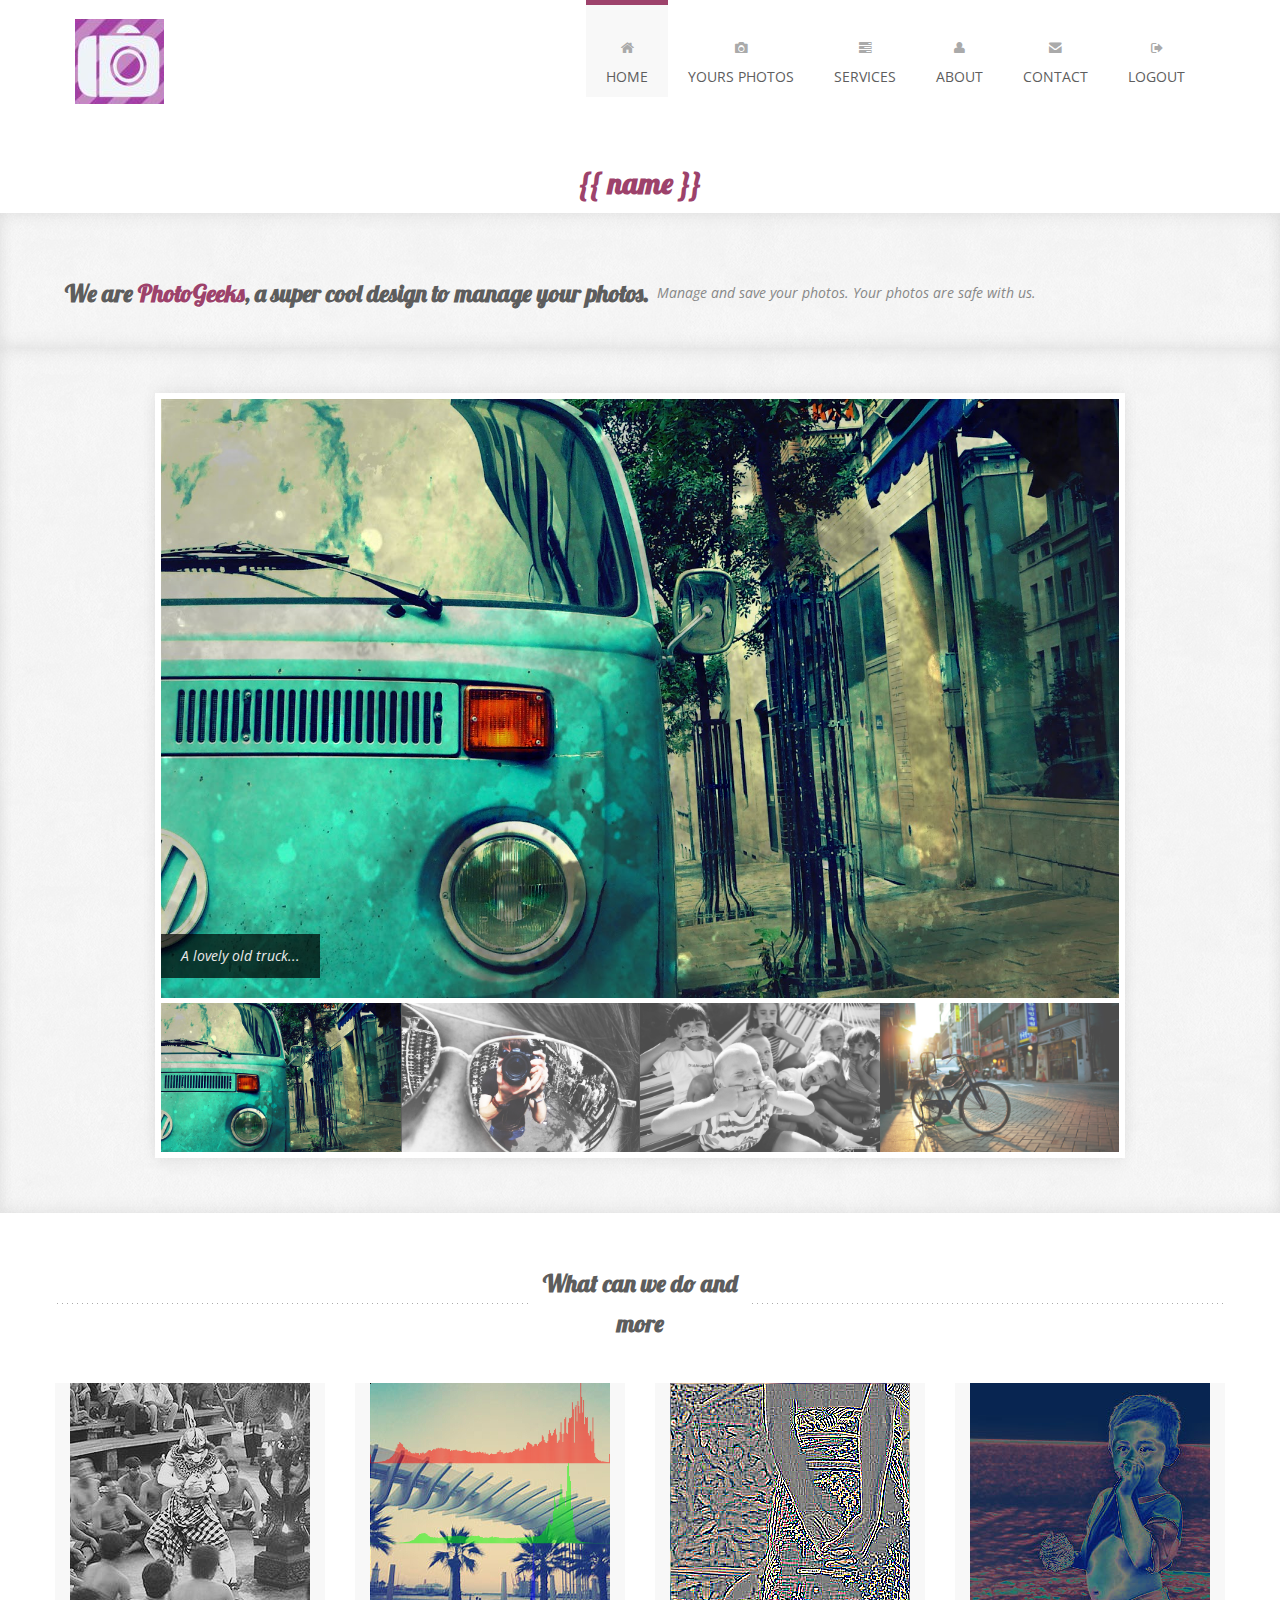
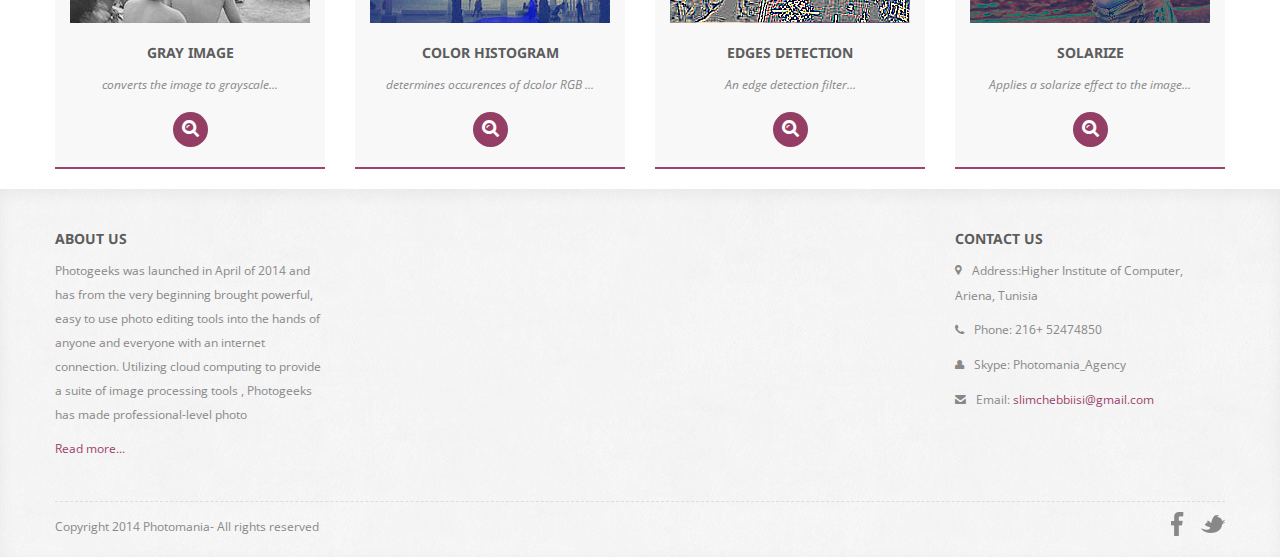
<file: YourAlbum/index.html>
<!DOCTYPE html>
<html lang="en">

    <head>

        <meta charset="utf-8">
        <title>PhotoGeeks</title>
        <meta name="viewport" content="width=device-width, initial-scale=1.0">
        <meta name="description" content="">
        <meta name="author" content="">

        <!-- CSS -->
        <link rel="stylesheet" href="http://fonts.googleapis.com/css?family=Open+Sans:400italic,400">
        <link rel="stylesheet" href="http://fonts.googleapis.com/css?family=Droid+Sans">
        <link rel="stylesheet" href="http://fonts.googleapis.com/css?family=Lobster">
        <link rel="stylesheet" href="assets/bootstrap/css/bootstrap.min.css">
        <link rel="stylesheet" href="assets/prettyPhoto/css/prettyPhoto.css">
        <link rel="stylesheet" href="assets/css/flexslider.css">
        <link rel="stylesheet" href="assets/css/font-awesome.css">
        <link rel="stylesheet" href="assets/css/style.css">

        <!-- HTML5 shim, for IE6-8 support of HTML5 elements -->
        <!--[if lt IE 9]>
            <script src="http://html5shim.googlecode.com/svn/trunk/html5.js"></script>
        <![endif]-->

        <!-- Favicon and touch icons -->
        <link rel="shortcut icon" href="assets/ico/favicon.ico">
        <link rel="apple-touch-icon-precomposed" sizes="144x144" href="assets/ico/apple-touch-icon-144-precomposed.png">
        <link rel="apple-touch-icon-precomposed" sizes="114x114" href="assets/ico/apple-touch-icon-114-precomposed.png">
        <link rel="apple-touch-icon-precomposed" sizes="72x72" href="assets/ico/apple-touch-icon-72-precomposed.png">
        <link rel="apple-touch-icon-precomposed" href="assets/ico/apple-touch-icon-57-precomposed.png">

    </head>

    <body>

        <!-- Header -->
        <div class="container">
            <div class="header row">
                <div class="span12">
                    <div class="navbar">
                        <div class="navbar-inner">
                            <a class="btn btn-navbar" data-toggle="collapse" data-target=".nav-collapse">
                                <span class="icon-bar"></span>
                                <span class="icon-bar"></span>
                                <span class="icon-bar"></span>
                            </a>

                            <h1>
                                <a class="brand" href="index.html">PhotoGeeks - a super cool design to manage your photos...</a>
                            </h1>
                            <div class="nav-collapse collapse">
                                <ul class="nav pull-right">
                                    <li class="current-page">
                                        <a href="index"><i class="icon-home"></i><br />Home</a>
                                    </li>
                                    <li>
                                        <a href="portfolio"><i class="icon-camera"></i><br />Yours Photos</a>
                                    </li>

                                    <li>
                                        <a href="services"><i class="icon-tasks"></i><br />Services</a>
                                    </li>
                                    <li>
                                        <a href="about"><i class="icon-user"></i><br />About</a>
                                    </li>
                                    <li>
                                        <a href="contact"><i class="icon-envelope-alt"></i><br />Contact</a>
                                    </li>
                                     <li>
                                        <a href="logout"><i class="icon-signout"></i><br />Logout</a>
                                    </li>
                                </ul>
                            </div>
                        </div>
                    </div>
                </div>
            </div>
        </div>


         <!-- Site Description -->

         <div class="presentation container">
            <h2> <span class="violet">{{ name }}</span></h2>

        </div>


         <div class="page-title">

               <div class="presentation container">
            <h2>We are <span class="violet">PhotoGeeks</span>, a super cool design to manage your photos.</h2>
            <p>Manage and save your photos. Your photos are safe with us.</p>
        </div>

        </div>



        <!-- Slider -->
        <div class="slider">
            <div class="container">
                <div class="row">
                    <div class="span10 offset1">
                        <div class="flexslider">
                            <ul class="slides">
                                <li data-thumb="gallery/img/slide/1.jpg">
                                    <img src="gallery/img/slide/1.jpg">
                                    <p class="flex-caption"> A lovely old truck...</p>
                                </li>
                                <li data-thumb="gallery/img/slide/2.jpg">
                                    <img src="gallery/img/slide/2.jpg">
                                    <p class="flex-caption">Digital camera is one of the best thing human ever invented. Recorded frames will remind you about good days you ever had...</p>
                                </li>
                                <li data-thumb="gallery/img/slide/3.jpg">
                                    <img src="gallery/img/slide/3.jpg">
                                    <p class="flex-caption"> Too many innocent smiles in on photo...</p>
                                </li>
                                <li data-thumb="gallery/img/slide/4.jpg">
                                    <img src="gallery/img/slide/4.jpg">
                                    <p class="flex-caption"> A bike in Honk kong...</p>
                                </li>
                            </ul>
                        </div>
                    </div>
                </div>
            </div>
        </div>




        <!-- Latest Work -->
        <div class="portfolio container">
            <div class="portfolio-title">
                <h3>What can we do and more</h3>
            </div>
            <div class="row">
                <div class="work span3">
                    <img src="gallery/img/indexexemple/canvas.png" alt="gray">
                    <h4>Gray Image</h4>
                    <p> converts the image to grayscale...</p>
                    <div class="icon-awesome">
                        <a href="gallery/img/indexexemple/canvas.png" rel="prettyPhoto"><i class="icon-search"></i></a>

                    </div>
                </div>
                <div class="work span3">
                    <img src="gallery/img/indexexemple/histograme.png" alt="histograme">
                    <h4>Color Histogram</h4>
                    <p>determines  occurences of dcolor RGB ...</p>
                    <div class="icon-awesome">
                        <a href="gallery/img/indexexemple/histograme.png"rel="prettyPhoto"><i class="icon-search"></i></a>

                    </div>
                </div>
                <div class="work span3">
                    <img src="gallery/img/indexexemple/edges.png" alt="edges">
                    <h4>Edges Detection</h4>
                    <p>An edge detection filter...</p>
                    <div class="icon-awesome">
                        <a href="gallery/img/indexexemple/edges.png" rel="prettyPhoto"><i class="icon-search"></i></a>

                    </div>
                </div>
                <div class="work span3">
                   <img src="gallery/img/indexexemple/soloraze.png" alt="Solarize">
                    <h4>Solarize</h4>
                    <p>Applies a solarize effect to the image...</p>
                    <div class="icon-awesome">
                        <a href="gallery/img/indexexemple/soloraze.png"  rel="prettyPhoto"><i class="icon-search"></i></a>

                    </div>
                </div>
            </div>
        </div><br>



        <!-- Footer -->
        <footer>
            <div class="container">
                <div class="row">
                    <div class="widget span3">
                        <h4>About Us</h4>
                        <p> Photogeeks was launched in April of 2014 and has from the very beginning brought powerful,
easy to use photo editing tools into the hands of anyone and everyone with an internet connection. Utilizing cloud computing to
provide a suite of image processing tools , Photogeeks has made professional-level photo </p>
                        <p><a href="about">Read more...</a></p>
                    </div>
                    <div class="widget span3">

                    </div>
                    <div class="widget span3">

                    </div>
                    <div class="widget span3">
                        <h4>Contact Us</h4>
                        <p><i class="icon-map-marker"></i> Address:Higher Institute of Computer, Ariena, Tunisia</p>
                        <p><i class="icon-phone"></i> Phone: 216+ 52474850</p>
                        <p><i class="icon-user"></i> Skype: Photomania_Agency</p>
                        <p><i class="icon-envelope-alt"></i> Email: <a href="#">slimchebbiisi@gmail.com</a></p>
                    </div>
                </div>
                <div class="footer-border"></div>
                <div class="row">
                    <div class="copyright span4">
                        <p>Copyright 2014 Photomania- All rights reserved</p>
                    </div>
                    <div class="social span8">
                        <a class="facebook" href=""></a>

                        <a class="twitter" href=""></a>

                    </div>
                </div>
            </div>
        </footer>

        <!-- Javascript -->
        <script src="assets/js/jquery-1.8.2.min.js"></script>
        <script src="assets/bootstrap/js/bootstrap.min.js"></script>
        <script src="assets/js/jquery.flexslider.js"></script>
        <script src="assets/js/jquery.tweet.js"></script>
        <script src="assets/js/jflickrfeed.js"></script>
        <script src="http://maps.google.com/maps/api/js?sensor=true"></script>
        <script src="assets/js/jquery.ui.map.min.js"></script>
        <script src="assets/js/jquery.quicksand.js"></script>
        <script src="assets/prettyPhoto/js/jquery.prettyPhoto.js"></script>
        <script src="assets/js/scripts.js"></script>

    </body>

</html>
</file>
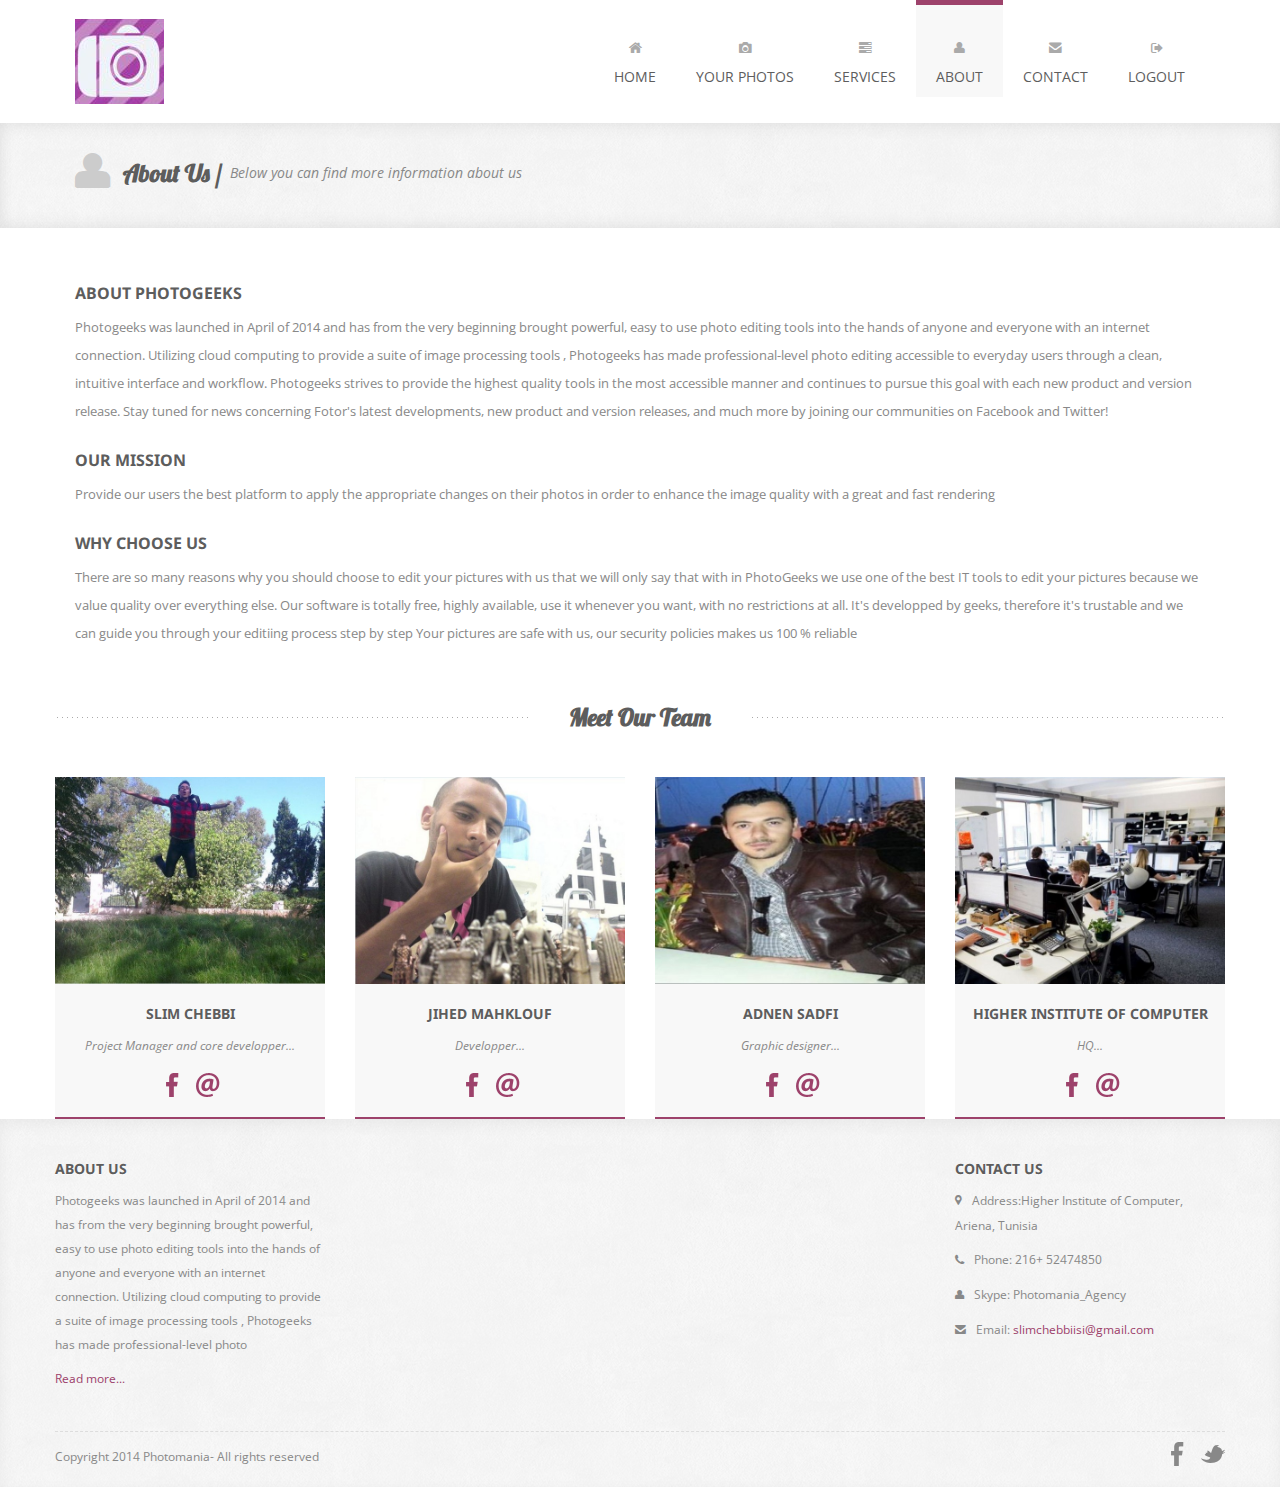
<file: YourAlbum/about.html>
<!DOCTYPE html>
<html lang="en">

    <head>

        <meta charset="utf-8">
        <title>PhotoGeeks</title>
        <meta name="viewport" content="width=device-width, initial-scale=1.0">
        <meta name="description" content="">
        <meta name="author" content="">

        <!-- CSS -->
        <link rel="stylesheet" href="http://fonts.googleapis.com/css?family=Open+Sans:400italic,400">
        <link rel="stylesheet" href="http://fonts.googleapis.com/css?family=Droid+Sans">
        <link rel="stylesheet" href="http://fonts.googleapis.com/css?family=Lobster">
        <link rel="stylesheet" href="assets/bootstrap/css/bootstrap.min.css">
        <link rel="stylesheet" href="assets/prettyPhoto/css/prettyPhoto.css">
        <link rel="stylesheet" href="assets/css/flexslider.css">
        <link rel="stylesheet" href="assets/css/font-awesome.css">
        <link rel="stylesheet" href="assets/css/style.css">

        <!-- HTML5 shim, for IE6-8 support of HTML5 elements -->
        <!--[if lt IE 9]>
            <script src="http://html5shim.googlecode.com/svn/trunk/html5.js"></script>
        <![endif]-->

        <!-- Favicon and touch icons -->
        <link rel="shortcut icon" href="assets/ico/favicon.ico">
        <link rel="apple-touch-icon-precomposed" sizes="144x144" href="assets/ico/apple-touch-icon-144-precomposed.png">
        <link rel="apple-touch-icon-precomposed" sizes="114x114" href="assets/ico/apple-touch-icon-114-precomposed.png">
        <link rel="apple-touch-icon-precomposed" sizes="72x72" href="assets/ico/apple-touch-icon-72-precomposed.png">
        <link rel="apple-touch-icon-precomposed" href="assets/ico/apple-touch-icon-57-precomposed.png">

    </head>

    <body>

        <!-- Header -->
        <div class="container">
            <div class="header row">
                <div class="span12">
                    <div class="navbar">
                        <div class="navbar-inner">
                            <a class="btn btn-navbar" data-toggle="collapse" data-target=".nav-collapse">
                                <span class="icon-bar"></span>
                                <span class="icon-bar"></span>
                                <span class="icon-bar"></span>
                            </a>
                            <h1>
                                <a class="brand" href="index.html">PhotoGeeks - a super cool design ...</a>
                            </h1>
                            <div class="nav-collapse collapse">
                                <ul class="nav pull-right">
                                    <li>
                                        <a href="index"><i class="icon-home"></i><br />Home</a>
                                    </li>
                                    <li>
                                        <a href="portfolio"><i class="icon-camera"></i><br />Your Photos</a>
                                    </li>

                                    <li>
                                        <a href="services"><i class="icon-tasks"></i><br />Services</a>
                                    </li>
                                    <li class="current-page">
                                        <a href="about"><i class="icon-user"></i><br />About</a>
                                    </li>
                                    <li>
                                        <a href="contact"><i class="icon-envelope-alt"></i><br />Contact</a>
                                    </li>
                                    <li>
                                        <a href="logout"><i class="icon-signout"></i><br />Logout</a>
                                    </li>
                                </ul>
                            </div>
                        </div>
                    </div>
                </div>
            </div>
        </div>

        <!-- Page Title -->
        <div class="page-title">
            <div class="container">
                <div class="row">
                    <div class="span12">
                        <i class="icon-user page-title-icon"></i>
                        <h2>About Us /</h2>
                        <p>Below you can find more information about us</p>
                    </div>
                </div>
            </div>
        </div>

        <!-- About Us Text -->
        <div class="about-us container">
            <div class="row">
                <div class="about-us-text span12">
                    <h4>About Photogeeks</h4>
                    <p>Photogeeks was launched in April of 2014 and has from the very beginning brought powerful,
easy to use photo editing tools into the hands of anyone and everyone with an internet connection. Utilizing cloud computing to
provide a suite of image processing tools , Photogeeks has made professional-level photo editing accessible to everyday users through a clean,
 intuitive interface and workflow. Photogeeks strives to provide the highest quality tools in the most accessible manner and continues to pursue
 this goal with each new product and version release. Stay tuned for news concerning Fotor's latest
developments, new product and version releases, and much more by joining our communities on Facebook and Twitter!</p>
                    <h4>Our Mission</h4>
                    <p>Provide our users the best platform to
apply the appropriate changes on their photos in order
to enhance the image quality with a great and fast rendering</p>
                    <h4>Why Choose Us</h4>
                    <p>There are so many reasons why you should choose to edit your pictures with us
that we will only say that
with in PhotoGeeks we use one of the best IT tools to edit your pictures
because we value quality over everything else.
Our software is totally free, highly available, use it whenever you want,
with no restrictions at all. It's developped by geeks, therefore it's
trustable and we can guide you through your editiing process step by step
Your pictures are safe with us, our security policies makes us 100 % reliable</p>
                </div>
            </div>
        </div>

       <!-- Meet Our Team -->
        <div class="team container">
            <div class="team-title">
                <h3>Meet Our Team</h3>
            </div>
            <div class="row">
                <div class="team-text span3">
                    <img src="assets/img/team/1.jpg" alt="">
                    <h4>Slim Chebbi</h4>
                    <p>Project Manager and core developper...</p>
                    <div class="social-links">
                        <a class="facebook" href="https://www.facebook.com/chebbi.D.Luffy?fref=ts"></a>

                        <a class="email" href="#"></a>
                    </div>
                </div>
                <div class="team-text span3">
                    <img src="assets/img/team/2.jpg" alt="">
                    <h4>Jihed Mahklouf</h4>
                    <p>Developper...</p>
                    <div class="social-links">
                        <a class="facebook" href=""></a>

                        <a class="email" href="#"></a>
                    </div>
                </div>
                <div class="team-text span3">
                    <img src="assets/img/team/3.jpg" alt="">
                    <h4>Adnen Sadfi</h4>
                    <p>Graphic designer...</p>
                    <div class="social-links">
                        <a class="facebook" href=""></a>

                        <a class="email" href=""></a>
                    </div>
                </div>
                <div class="team-text span3">
                    <img src="assets/img/team/4.jpg" alt="">
                    <h4>Higher Institute of Computer</h4>
                    <p>HQ...</p>
                    <div class="social-links">
                        <a class="facebook" href=""></a>

                        <a class="email" href=""></a>
                    </div>
                </div>
            </div>
        </div>


        <!-- Footer -->
        <footer>
            <div class="container">
                <div class="row">
                    <div class="widget span3">
                        <h4>About Us</h4>
                       <p> Photogeeks was launched in April of 2014 and has from the very beginning brought powerful,
easy to use photo editing tools into the hands of anyone and everyone with an internet connection. Utilizing cloud computing to
provide a suite of image processing tools , Photogeeks has made professional-level photo </p>

                        <p><a href="about">Read more...</a></p>
                    </div>
                    <div class="widget span3">

                    </div>
                    <div class="widget span3">

                    </div>
                    <div class="widget span3">
                        <h4>Contact Us</h4>
                        <p><i class="icon-map-marker"></i> Address:Higher Institute of Computer, Ariena, Tunisia</p>
                        <p><i class="icon-phone"></i> Phone: 216+ 52474850</p>
                        <p><i class="icon-user"></i> Skype: Photomania_Agency</p>
                        <p><i class="icon-envelope-alt"></i> Email: <a href="#">slimchebbiisi@gmail.com</a></p>
                    </div>
                </div>
                <div class="footer-border"></div>
                <div class="row">
                    <div class="copyright span4">
                        <p>Copyright 2014 Photomania- All rights reserved</p>
                    </div>
                    <div class="social span8">
                        <a class="facebook" href=""></a>

                        <a class="twitter" href=""></a>

                    </div>
                </div>
            </div>
        </footer>

        <!-- Javascript -->
        <script src="assets/js/jquery-1.8.2.min.js"></script>
        <script src="assets/bootstrap/js/bootstrap.min.js"></script>
        <script src="assets/js/jquery.flexslider.js"></script>
        <script src="assets/js/jquery.tweet.js"></script>
        <script src="assets/js/jflickrfeed.js"></script>
        <script src="http://maps.google.com/maps/api/js?sensor=true"></script>
        <script src="assets/js/jquery.ui.map.min.js"></script>
        <script src="assets/js/jquery.quicksand.js"></script>
        <script src="assets/prettyPhoto/js/jquery.prettyPhoto.js"></script>
        <script src="assets/js/scripts.js"></script>

    </body>

</html>
</file>
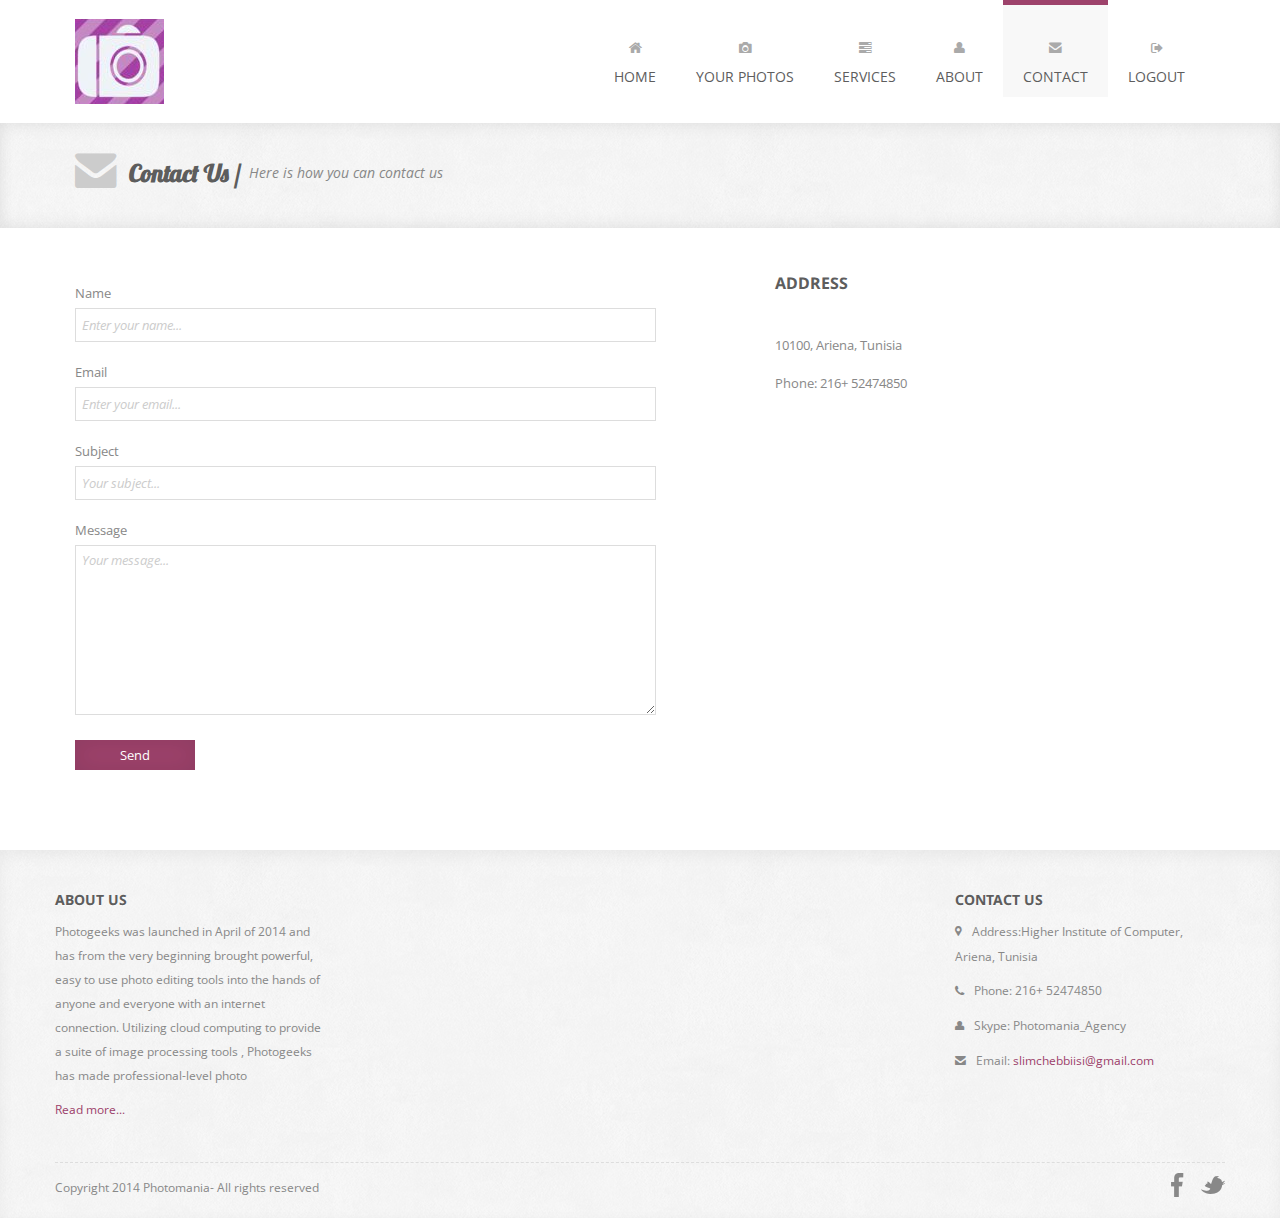
<file: YourAlbum/contact.html>
<!DOCTYPE html>
<html lang="en">

    <head>

        <meta charset="utf-8">
        <title>PhotoGeeks</title>
        <meta name="viewport" content="width=device-width, initial-scale=1.0">
        <meta name="description" content="">
        <meta name="author" content="">

        <!-- CSS -->
        <link rel="stylesheet" href="http://fonts.googleapis.com/css?family=Open+Sans:400italic,400">
        <link rel="stylesheet" href="http://fonts.googleapis.com/css?family=Droid+Sans">
        <link rel="stylesheet" href="http://fonts.googleapis.com/css?family=Lobster">
        <link rel="stylesheet" href="assets/bootstrap/css/bootstrap.min.css">
        <link rel="stylesheet" href="assets/prettyPhoto/css/prettyPhoto.css">
        <link rel="stylesheet" href="assets/css/flexslider.css">
        <link rel="stylesheet" href="assets/css/font-awesome.css">
        <link rel="stylesheet" href="assets/css/style.css">

        <!-- HTML5 shim, for IE6-8 support of HTML5 elements -->
        <!--[if lt IE 9]>
            <script src="http://html5shim.googlecode.com/svn/trunk/html5.js"></script>
        <![endif]-->

        <!-- Favicon and touch icons -->
        <link rel="shortcut icon" href="assets/ico/favicon.ico">
        <link rel="apple-touch-icon-precomposed" sizes="144x144" href="assets/ico/apple-touch-icon-144-precomposed.png">
        <link rel="apple-touch-icon-precomposed" sizes="114x114" href="assets/ico/apple-touch-icon-114-precomposed.png">
        <link rel="apple-touch-icon-precomposed" sizes="72x72" href="assets/ico/apple-touch-icon-72-precomposed.png">
        <link rel="apple-touch-icon-precomposed" href="assets/ico/apple-touch-icon-57-precomposed.png">

    </head>

    <body>

        <!-- Header -->
        <div class="container">
            <div class="header row">
                <div class="span12">
                    <div class="navbar">
                        <div class="navbar-inner">
                            <a class="btn btn-navbar" data-toggle="collapse" data-target=".nav-collapse">
                                <span class="icon-bar"></span>
                                <span class="icon-bar"></span>
                                <span class="icon-bar"></span>
                            </a>
                            <h1>
                                <a class="brand" href="index.html">PhotoGeeks - a super cool design ...</a>
                            </h1>
                            <div class="nav-collapse collapse">
                                <ul class="nav pull-right">
                                    <li>
                                        <a href="index"><i class="icon-home"></i><br />Home</a>
                                    </li>
                                    <li>
                                        <a href="portfolio"><i class="icon-camera"></i><br />Your Photos</a>
                                    </li>

                                    <li>
                                        <a href="services"><i class="icon-tasks"></i><br />Services</a>
                                    </li>
                                    <li>
                                        <a href="about"><i class="icon-user"></i><br />About</a>
                                    </li>
                                    <li class="current-page">
                                        <a href="contact"><i class="icon-envelope-alt"></i><br />Contact</a>
                                    </li>
                                    <li>
                                        <a href="logout"><i class="icon-signout"></i><br />Logout</a>
                                    </li>
                                </ul>
                            </div>
                        </div>
                    </div>
                </div>
            </div>
        </div>

        <!-- Page Title -->
        <div class="page-title">
            <div class="container">
                <div class="row">
                    <div class="span12">
                        <i class="icon-envelope-alt page-title-icon"></i>
                        <h2>Contact Us /</h2>
                        <p>Here is how you can contact us</p>
                    </div>
                </div>
            </div>
        </div>

        <!-- Contact Us -->
        <div class="contact-us container">
            <div class="row">
                <div class="contact-form span7">

                    <form method="post" action="assets/sendmail.php">
                        <label for="name" class="nameLabel">Name</label>
                          <input id="name" type="text" name="name" placeholder="Enter your name...">
                        <label for="email" class="emailLabel">Email</label>
                          <input id="email" type="text" name="email" placeholder="Enter your email...">
                        <label for="subject">Subject</label>
                          <input id="subject" type="text" name="subject" placeholder="Your subject...">
                        <label for="message" class="messageLabel">Message</label>
                          <textarea id="message" name="message" placeholder="Your message..."></textarea>
                        <button type="submit">Send</button>
                    </form>
                </div>
                <div class=" span5">

                    <h4>Address</h4>
                    <p><br> 10100, Ariena, Tunisia</p>
                    <p>Phone: 216+ 52474850 </p>
                </div>
            </div>
        </div>

         <!-- Footer -->
        <footer>
            <div class="container">
                <div class="row">
                    <div class="widget span3">
                        <h4>About Us</h4>
                        <p> Photogeeks was launched in April of 2014 and has from the very beginning brought powerful,
easy to use photo editing tools into the hands of anyone and everyone with an internet connection. Utilizing cloud computing to
provide a suite of image processing tools , Photogeeks has made professional-level photo </p>
                        <p><a href="about">Read more...</a></p>
                    </div>
                    <div class="widget span3">

                    </div>
                    <div class="widget span3">

                    </div>
                    <div class="widget span3">
                        <h4>Contact Us</h4>
                        <p><i class="icon-map-marker"></i> Address:Higher Institute of Computer, Ariena, Tunisia</p>
                        <p><i class="icon-phone"></i> Phone: 216+ 52474850</p>
                        <p><i class="icon-user"></i> Skype: Photomania_Agency</p>
                        <p><i class="icon-envelope-alt"></i> Email: <a href="#">slimchebbiisi@gmail.com</a></p>
                    </div>
                </div>
                <div class="footer-border"></div>
                <div class="row">
                    <div class="copyright span4">
                        <p>Copyright 2014 Photomania- All rights reserved</p>
                    </div>
                    <div class="social span8">
                        <a class="facebook" href=""></a>

                        <a class="twitter" href=""></a>

                    </div>
                </div>
            </div>
        </footer>

        <!-- Javascript -->
        <script src="assets/js/jquery-1.8.2.min.js"></script>
        <script src="assets/bootstrap/js/bootstrap.min.js"></script>
        <script src="assets/js/jquery.flexslider.js"></script>
        <script src="assets/js/jquery.tweet.js"></script>
        <script src="assets/js/jflickrfeed.js"></script>
        <script src="http://maps.google.com/maps/api/js?sensor=true"></script>
        <script src="assets/js/jquery.ui.map.min.js"></script>
        <script src="assets/js/jquery.quicksand.js"></script>
        <script src="assets/prettyPhoto/js/jquery.prettyPhoto.js"></script>
        <script src="assets/js/scripts.js"></script>

    </body>

</html>
</file>
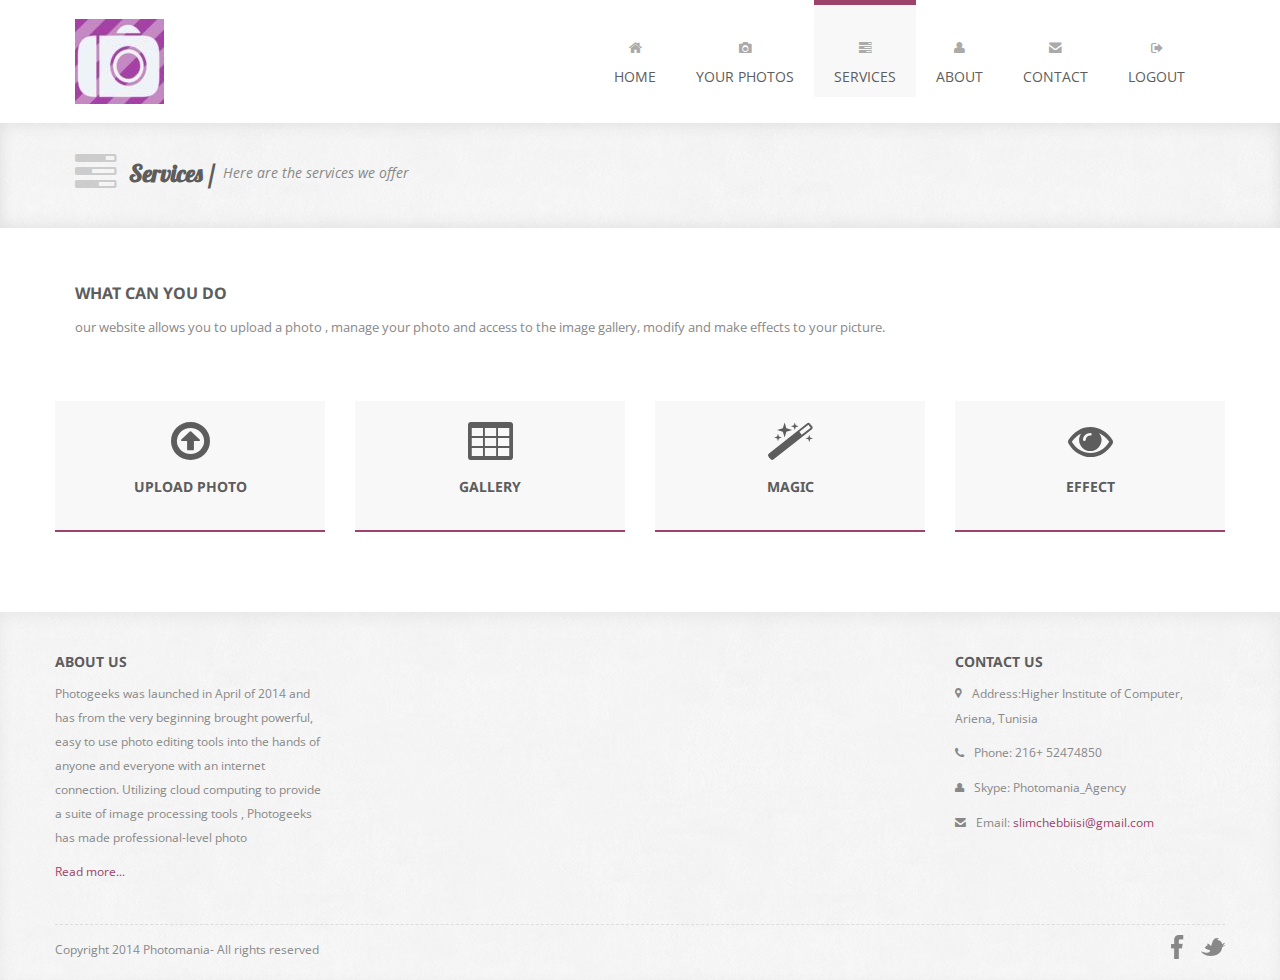
<file: YourAlbum/services.html>
<!DOCTYPE html>
<html lang="en">

    <head>

        <meta charset="utf-8">
        <title>PhotoGeeks</title>
        <meta name="viewport" content="width=device-width, initial-scale=1.0">
        <meta name="description" content="">
        <meta name="author" content="">

        <!-- CSS -->
        <link rel="stylesheet" href="http://fonts.googleapis.com/css?family=Open+Sans:400italic,400">
        <link rel="stylesheet" href="http://fonts.googleapis.com/css?family=Droid+Sans">
        <link rel="stylesheet" href="http://fonts.googleapis.com/css?family=Lobster">
        <link rel="stylesheet" href="assets/bootstrap/css/bootstrap.min.css">
        <link rel="stylesheet" href="assets/prettyPhoto/css/prettyPhoto.css">
        <link rel="stylesheet" href="assets/css/flexslider.css">
        <link rel="stylesheet" href="assets/css/font-awesome.css">
        <link rel="stylesheet" href="assets/css/style.css">

        <!-- HTML5 shim, for IE6-8 support of HTML5 elements -->
        <!--[if lt IE 9]>
            <script src="http://html5shim.googlecode.com/svn/trunk/html5.js"></script>
        <![endif]-->

        <!-- Favicon and touch icons -->
        <link rel="shortcut icon" href="assets/ico/favicon.ico">
        <link rel="apple-touch-icon-precomposed" sizes="144x144" href="assets/ico/apple-touch-icon-144-precomposed.png">
        <link rel="apple-touch-icon-precomposed" sizes="114x114" href="assets/ico/apple-touch-icon-114-precomposed.png">
        <link rel="apple-touch-icon-precomposed" sizes="72x72" href="assets/ico/apple-touch-icon-72-precomposed.png">
        <link rel="apple-touch-icon-precomposed" href="assets/ico/apple-touch-icon-57-precomposed.png">

    </head>

    <body>

        <!-- Header -->
        <div class="container">
            <div class="header row">
                <div class="span12">
                    <div class="navbar">
                        <div class="navbar-inner">
                            <a class="btn btn-navbar" data-toggle="collapse" data-target=".nav-collapse">
                                <span class="icon-bar"></span>
                                <span class="icon-bar"></span>
                                <span class="icon-bar"></span>
                            </a>
                            <h1>
                                <a class="brand" href="index.html">PhotoGeeks - a super cool design ...</a>
                            </h1>
                            <div class="nav-collapse collapse">
                                <ul class="nav pull-right">
                                    <li>
                                        <a href="index"><i class="icon-home"></i><br />Home</a>
                                    </li>
                                    <li>
                                        <a href="portfolio"><i class="icon-camera"></i><br />Your Photos</a>
                                    </li>

                                    <li class="current-page">
                                        <a href="services"><i class="icon-tasks"></i><br />Services</a>
                                    </li>
                                    <li>
                                        <a href="about"><i class="icon-user"></i><br />About</a>
                                    </li>
                                    <li>
                                        <a href="contact"><i class="icon-envelope-alt"></i><br />Contact</a>
                                    </li>
                                    <li>
                                        <a href="logout"><i class="icon-signout"></i><br />Logout</a>
                                    </li>
                                </ul>
                            </div>
                        </div>
                    </div>
                </div>
            </div>
        </div>

        <!-- Page Title -->
        <div class="page-title">
            <div class="container">
                <div class="row">
                    <div class="span12">
                        <i class="icon-tasks page-title-icon"></i>
                        <h2>Services /</h2>
                        <p>Here are the services we offer</p>
                    </div>
                </div>
            </div>
        </div>

        <!-- Services Full Width Text -->
        <div class="services-full-width container">
            <div class="row">
                <div class="services-full-width-text span12">
                    <h4>What can you do</h4>
                    <p> our website allows you to upload a photo , manage your photo  and access to the image gallery, modify and make effects to your picture.</p>
                </div>
            </div>
        </div>

        <!-- Services -->
        <div class="what-we-do container">
            <div class="row">
            <a href="upload">
                <div class="service span3">
                    <div class="icon-awesome">
                        <i class=" icon-upload "></i>
                    </div>
                    <h4>Upload Photo</h4>

                </div>
            </a>
            <a href="album">
                <div class="service span3">
                    <div class="icon-awesome">
                        <i class="icon-table"></i>
                    </div>
                    <h4>Gallery</h4>

                </div>
                </a>
                <a href="magic">
                <div class="service span3">
                    <div class="icon-awesome">
                        <i class="icon-magic"></i>
                    </div>
                    <h4>Magic</h4>

                </div>
                </a>
                <a href="effect">
                <div class="service span3">
                    <div class="icon-awesome">
                        <i class="icon-eye-open"></i>
                    </div>
                    <h4>Effect</h4>

                </div>
                </a>
            </div>
        </div>



        <br><br><br><br>

           <!-- Footer -->
        <footer>
            <div class="container">
                <div class="row">
                    <div class="widget span3">
                        <h4>About Us</h4>
                        <p> Photogeeks was launched in April of 2014 and has from the very beginning brought powerful,
easy to use photo editing tools into the hands of anyone and everyone with an internet connection. Utilizing cloud computing to
provide a suite of image processing tools , Photogeeks has made professional-level photo </p>
                        <p><a href="about">Read more...</a></p>
                    </div>
                    <div class="widget span3">

                    </div>
                    <div class="widget span3">

                    </div>
                    <div class="widget span3">
                        <h4>Contact Us</h4>
                        <p><i class="icon-map-marker"></i> Address:Higher Institute of Computer, Ariena, Tunisia</p>
                        <p><i class="icon-phone"></i> Phone: 216+ 52474850</p>
                        <p><i class="icon-user"></i> Skype: Photomania_Agency</p>
                        <p><i class="icon-envelope-alt"></i> Email: <a href="#">slimchebbiisi@gmail.com</a></p>
                    </div>
                </div>
                <div class="footer-border"></div>
                <div class="row">
                    <div class="copyright span4">
                        <p>Copyright 2014 Photomania- All rights reserved</p>
                    </div>
                    <div class="social span8">
                        <a class="facebook" href=""></a>

                        <a class="twitter" href=""></a>

                    </div>
                </div>
            </div>
        </footer>

        <!-- Javascript -->
        <script src="assets/js/jquery-1.8.2.min.js"></script>
        <script src="assets/bootstrap/js/bootstrap.min.js"></script>
        <script src="assets/js/jquery.flexslider.js"></script>
        <script src="assets/js/jquery.tweet.js"></script>
        <script src="assets/js/jflickrfeed.js"></script>
        <script src="http://maps.google.com/maps/api/js?sensor=true"></script>
        <script src="assets/js/jquery.ui.map.min.js"></script>
        <script src="assets/js/jquery.quicksand.js"></script>
        <script src="assets/prettyPhoto/js/jquery.prettyPhoto.js"></script>
        <script src="assets/js/scripts.js"></script>

    </body>

</html>
</file>
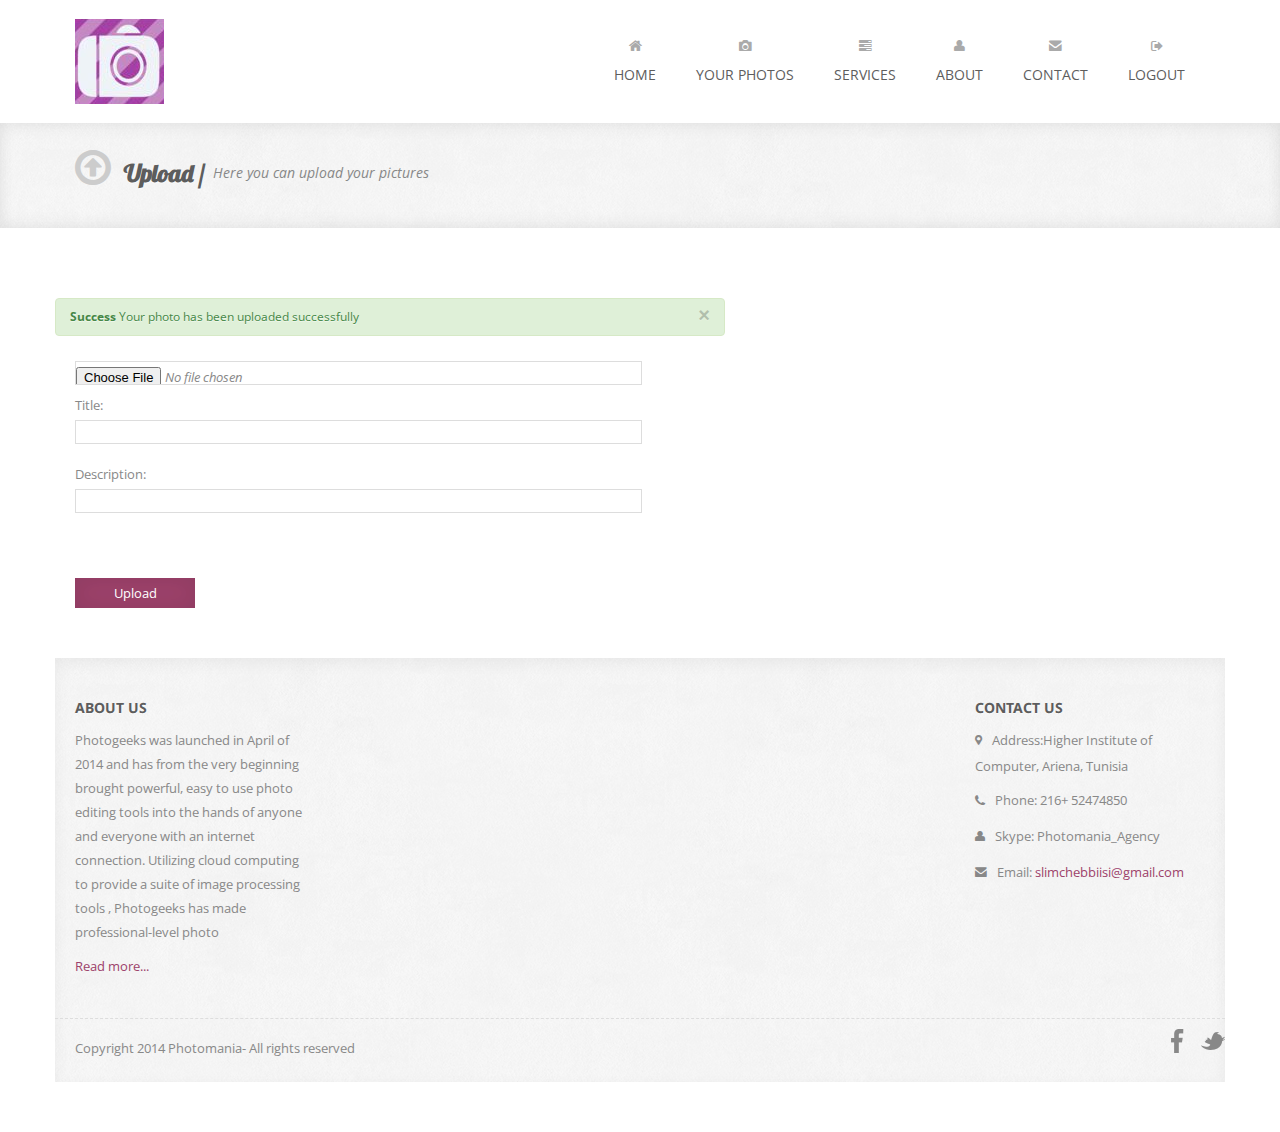
<file: YourAlbum/upload.html>
<head>

        <meta charset="utf-8">
        <title>PhotoGeeks</title>
        <meta name="viewport" content="width=device-width, initial-scale=1.0">
        <meta name="description" content="">
        <meta name="author" content="">

        <!-- CSS -->
        <link rel="stylesheet" href="http://fonts.googleapis.com/css?family=Open+Sans:400italic,400">
        <link rel="stylesheet" href="http://fonts.googleapis.com/css?family=Droid+Sans">
        <link rel="stylesheet" href="http://fonts.googleapis.com/css?family=Lobster">
        <link rel="stylesheet" href="assets/bootstrap/css/bootstrap.min.css">
        <link rel="stylesheet" href="assets/prettyPhoto/css/prettyPhoto.css">
        <link rel="stylesheet" href="assets/css/flexslider.css">
        <link rel="stylesheet" href="assets/css/font-awesome.css">
        <link rel="stylesheet" href="assets/css/style.css">

        <!-- HTML5 shim, for IE6-8 support of HTML5 elements -->
        <!--[if lt IE 9]>
            <script src="http://html5shim.googlecode.com/svn/trunk/html5.js"></script>
        <![endif]-->

        <!-- Favicon and touch icons -->
        <link rel="shortcut icon" href="assets/ico/favicon.ico">
        <link rel="apple-touch-icon-precomposed" sizes="144x144" href="assets/ico/apple-touch-icon-144-precomposed.png">
        <link rel="apple-touch-icon-precomposed" sizes="114x114" href="assets/ico/apple-touch-icon-114-precomposed.png">
        <link rel="apple-touch-icon-precomposed" sizes="72x72" href="assets/ico/apple-touch-icon-72-precomposed.png">
        <link rel="apple-touch-icon-precomposed" href="assets/ico/apple-touch-icon-57-precomposed.png">

    </head>

    <body>

        <!-- Header -->
        <div class="container">
            <div class="header row">
                <div class="span12">
                    <div class="navbar">
                        <div class="navbar-inner">
                            <a class="btn btn-navbar" data-toggle="collapse" data-target=".nav-collapse">
                                <span class="icon-bar"></span>
                                <span class="icon-bar"></span>
                                <span class="icon-bar"></span>
                            </a>
                            <h1>
                                <a class="brand" href="index">PhothoGeeks - a super cool design ...</a>
                            </h1>
                            <div class="nav-collapse collapse">
                                <ul class="nav pull-right">
                                    <li>
                                        <a href="index"><i class="icon-home"></i><br />Home</a>
                                    </li>
                                    <li >
                                        <a href="portfolio"><i class="icon-camera"></i><br />Your Photos</a>
                                    </li>

                                    <li>
                                        <a href="services"><i class="icon-tasks"></i><br />Services</a>
                                    </li>
                                    <li>
                                        <a href="about"><i class="icon-user"></i><br />About</a>
                                    </li>
                                    <li>
                                        <a href="contact"><i class="icon-envelope-alt"></i><br />Contact</a>
                                    </li>
                                    <li>
                                        <a href="logout"><i class="icon-signout"></i><br />Logout</a>
                                    </li>
                                </ul>
                            </div>
                        </div>
                    </div>
                </div>
            </div>
        </div>

        <!-- Page Title -->
        <div class="page-title">
            <div class="container">
                <div class="row">
                    <div class="span12">
                        <i class="icon-upload page-title-icon"></i>
                        <h2>Upload /</h2>
                        <p>Here you can upload your pictures</p>
                    </div>
                </div>
            </div>
        </div>

        <!-- Portfolio -->
        <div class="contact-us container">
            <div class="row">
                <div class="contact-form span7">

<br>
<br>


    <div class="alert alert-success">
    <button type="button" class="close" data-dismiss="alert">&times;</button>
    <strong>Success </strong> Your photo has been uploaded successfully
    </div>


<form action="{{upload_url}}" method="POST" enctype="multipart/form-data">

         <input type="file" name="file" id="files" ><br>

		<output id="list"></output>
		<label for="name">Title:</label>
    		<input type="text" name="text"><br>

    		<label for="name">Description:</label>
    		<input type="text" name="text2"><br>


    		<br>




        <br>
        <button type="submit" >Upload</button>









        </form>







<script type="text/javascript">
document.getElementById('files').addEventListener('change', handleFileSelect, false);

function handleFileSelect(evt) {
        var files = evt.target.files;
        var f = files[0];
        var reader = new FileReader();

          reader.onload = (function(theFile) {
                return function(e) {
                  document.getElementById('list').innerHTML = ['<br><img src="', e.target.result,'" title="', theFile.name, '" width="500" />'].join('');
                };
          })(f);

          reader.readAsDataURL(f);
}

</script>










 <br>


            </div>
        </div>

        <!-- Footer -->
        <footer>
            <div class="container">
                <div class="row">
                    <div class="widget span3">
                        <h4>About Us</h4>
                        <p> Photogeeks was launched in April of 2014 and has from the very beginning brought powerful,
easy to use photo editing tools into the hands of anyone and everyone with an internet connection. Utilizing cloud computing to
provide a suite of image processing tools , Photogeeks has made professional-level photo </p>
                        <p><a href="about">Read more...</a></p>
                    </div>
                    <div class="widget span3">

                    </div>
                    <div class="widget span3">

                    </div>
                    <div class="widget span3">
                        <h4>Contact Us</h4>
                        <p><i class="icon-map-marker"></i> Address:Higher Institute of Computer, Ariena, Tunisia</p>
                        <p><i class="icon-phone"></i> Phone: 216+ 52474850</p>
                        <p><i class="icon-user"></i> Skype: Photomania_Agency</p>
                        <p><i class="icon-envelope-alt"></i> Email: <a href="#">slimchebbiisi@gmail.com</a></p>
                    </div>
                </div>
                <div class="footer-border"></div>
                <div class="row">
                    <div class="copyright span4">
                        <p>Copyright 2014 Photomania- All rights reserved</p>
                    </div>
                    <div class="social span8">
                        <a class="facebook" href=""></a>

                        <a class="twitter" href=""></a>

                    </div>
                </div>
            </div>
        </footer>

        <!-- Javascript -->
        <script src="assets/js/jquery-1.8.2.min.js"></script>
        <script src="assets/bootstrap/js/bootstrap.min.js"></script>
        <script src="assets/js/jquery.flexslider.js"></script>
        <script src="assets/js/jquery.tweet.js"></script>
        <script src="assets/js/jflickrfeed.js"></script>
        <script src="http://maps.google.com/maps/api/js?sensor=true"></script>
        <script src="assets/prettyPhoto/js/jquery.prettyPhoto.js"></script>
        <script src="assets/js/scripts.js"></script>

    </body>

</html>
</file>
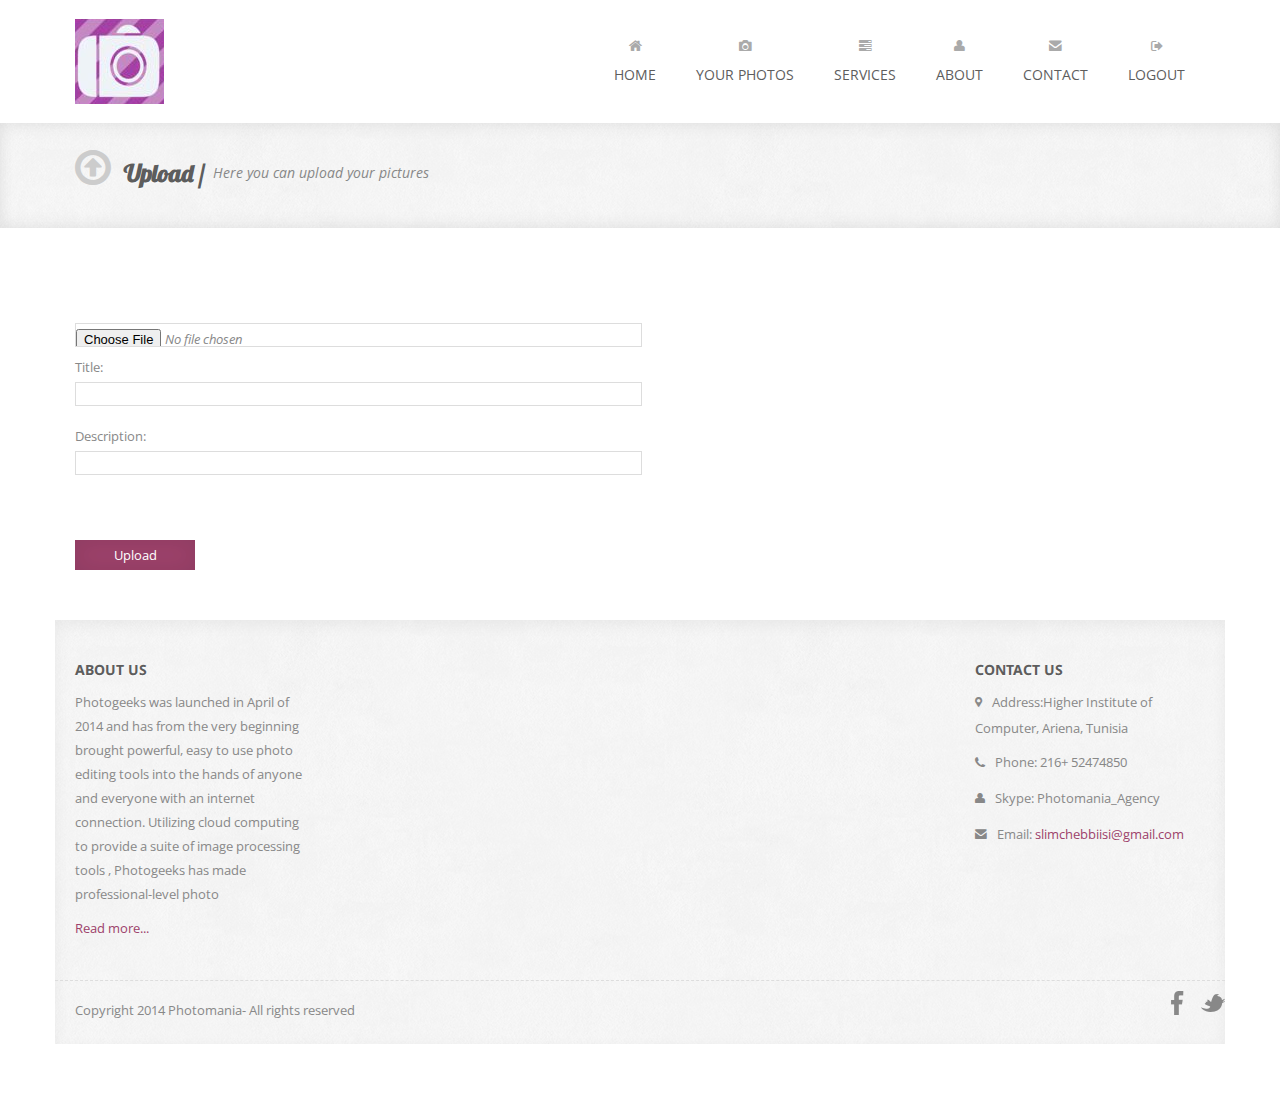
<file: YourAlbum/upload1.html>
<head>

        <meta charset="utf-8">
        <title>PhotoGeeks</title>
        <meta name="viewport" content="width=device-width, initial-scale=1.0">
        <meta name="description" content="">
        <meta name="author" content="">

        <!-- CSS -->
        <link rel="stylesheet" href="http://fonts.googleapis.com/css?family=Open+Sans:400italic,400">
        <link rel="stylesheet" href="http://fonts.googleapis.com/css?family=Droid+Sans">
        <link rel="stylesheet" href="http://fonts.googleapis.com/css?family=Lobster">
        <link rel="stylesheet" href="assets/bootstrap/css/bootstrap.min.css">
        <link rel="stylesheet" href="assets/prettyPhoto/css/prettyPhoto.css">
        <link rel="stylesheet" href="assets/css/flexslider.css">
        <link rel="stylesheet" href="assets/css/font-awesome.css">
        <link rel="stylesheet" href="assets/css/style.css">

        <!-- HTML5 shim, for IE6-8 support of HTML5 elements -->
        <!--[if lt IE 9]>
            <script src="http://html5shim.googlecode.com/svn/trunk/html5.js"></script>
        <![endif]-->

        <!-- Favicon and touch icons -->
        <link rel="shortcut icon" href="assets/ico/favicon.ico">
        <link rel="apple-touch-icon-precomposed" sizes="144x144" href="assets/ico/apple-touch-icon-144-precomposed.png">
        <link rel="apple-touch-icon-precomposed" sizes="114x114" href="assets/ico/apple-touch-icon-114-precomposed.png">
        <link rel="apple-touch-icon-precomposed" sizes="72x72" href="assets/ico/apple-touch-icon-72-precomposed.png">
        <link rel="apple-touch-icon-precomposed" href="assets/ico/apple-touch-icon-57-precomposed.png">

    </head>

    <body>

        <!-- Header -->
        <div class="container">
            <div class="header row">
                <div class="span12">
                    <div class="navbar">
                        <div class="navbar-inner">
                            <a class="btn btn-navbar" data-toggle="collapse" data-target=".nav-collapse">
                                <span class="icon-bar"></span>
                                <span class="icon-bar"></span>
                                <span class="icon-bar"></span>
                            </a>
                            <h1>
                                <a class="brand" href="index">PhothoGeeks - a super cool design ...</a>
                            </h1>
                            <div class="nav-collapse collapse">
                                <ul class="nav pull-right">
                                    <li>
                                        <a href="index"><i class="icon-home"></i><br />Home</a>
                                    </li>
                                    <li >
                                        <a href="portfolio"><i class="icon-camera"></i><br />Your Photos</a>
                                    </li>

                                    <li>
                                        <a href="services"><i class="icon-tasks"></i><br />Services</a>
                                    </li>
                                    <li>
                                        <a href="about"><i class="icon-user"></i><br />About</a>
                                    </li>
                                    <li>
                                        <a href="contact"><i class="icon-envelope-alt"></i><br />Contact</a>
                                    </li>
                                    <li>
                                        <a href="logout"><i class="icon-signout"></i><br />Logout</a>
                                    </li>
                                </ul>
                            </div>
                        </div>
                    </div>
                </div>
            </div>
        </div>

        <!-- Page Title -->
        <div class="page-title">
            <div class="container">
                <div class="row">
                    <div class="span12">
                        <i class="icon-upload page-title-icon"></i>
                        <h2>Upload /</h2>
                        <p>Here you can upload your pictures</p>
                    </div>
                </div>
            </div>
        </div>

        <!-- Portfolio -->
        <div class="contact-us container">
            <div class="row">
                <div class="contact-form span7">

<br>
<br>





<form action="{{upload_url}}" method="POST" enctype="multipart/form-data">

         <input type="file" name="file" id="files" ><br>

		<output id="list"></output>
		<label for="name">Title:</label>
    		<input type="text" name="text"><br>

    		<label for="name">Description:</label>
    		<input type="text" name="text2"><br>


    		<br>




        <br>
        <button type="submit" >Upload</button>









        </form>







<script type="text/javascript">
document.getElementById('files').addEventListener('change', handleFileSelect, false);

function handleFileSelect(evt) {
        var files = evt.target.files;
        var f = files[0];
        var reader = new FileReader();

          reader.onload = (function(theFile) {
                return function(e) {
                  document.getElementById('list').innerHTML = ['<br><img src="', e.target.result,'" title="', theFile.name, '" width="500" />'].join('');
                };
          })(f);

          reader.readAsDataURL(f);
}

</script>










 <br>


            </div>
        </div>

        <!-- Footer -->
        <footer>
            <div class="container">
                <div class="row">
                    <div class="widget span3">
                        <h4>About Us</h4>
                        <p> Photogeeks was launched in April of 2014 and has from the very beginning brought powerful,
easy to use photo editing tools into the hands of anyone and everyone with an internet connection. Utilizing cloud computing to
provide a suite of image processing tools , Photogeeks has made professional-level photo </p>
                        <p><a href="about">Read more...</a></p>
                    </div>
                    <div class="widget span3">

                    </div>
                    <div class="widget span3">

                    </div>
                    <div class="widget span3">
                        <h4>Contact Us</h4>
                        <p><i class="icon-map-marker"></i> Address:Higher Institute of Computer, Ariena, Tunisia</p>
                        <p><i class="icon-phone"></i> Phone: 216+ 52474850</p>
                        <p><i class="icon-user"></i> Skype: Photomania_Agency</p>
                        <p><i class="icon-envelope-alt"></i> Email: <a href="#">slimchebbiisi@gmail.com</a></p>
                    </div>
                </div>
                <div class="footer-border"></div>
                <div class="row">
                    <div class="copyright span4">
                        <p>Copyright 2014 Photomania- All rights reserved</p>
                    </div>
                    <div class="social span8">
                        <a class="facebook" href=""></a>

                        <a class="twitter" href=""></a>

                    </div>
                </div>
            </div>
        </footer>

        <!-- Javascript -->
        <script src="assets/js/jquery-1.8.2.min.js"></script>
        <script src="assets/bootstrap/js/bootstrap.min.js"></script>
        <script src="assets/js/jquery.flexslider.js"></script>
        <script src="assets/js/jquery.tweet.js"></script>
        <script src="assets/js/jflickrfeed.js"></script>
        <script src="http://maps.google.com/maps/api/js?sensor=true"></script>
        <script src="assets/prettyPhoto/js/jquery.prettyPhoto.js"></script>
        <script src="assets/js/scripts.js"></script>

    </body>

</html>
</file>
<file: YourAlbum/assets/prettyPhoto/css/prettyPhoto.css>
div.pp_default .pp_top,div.pp_default .pp_top .pp_middle,div.pp_default .pp_top .pp_left,div.pp_default .pp_top .pp_right,div.pp_default .pp_bottom,div.pp_default .pp_bottom .pp_left,div.pp_default .pp_bottom .pp_middle,div.pp_default .pp_bottom .pp_right{height:13px}
div.pp_default .pp_top .pp_left{background:url(../images/prettyPhoto/default/sprite.png) -78px -93px no-repeat}
div.pp_default .pp_top .pp_middle{background:url(../images/prettyPhoto/default/sprite_x.png) top left repeat-x}
div.pp_default .pp_top .pp_right{background:url(../images/prettyPhoto/default/sprite.png) -112px -93px no-repeat}
div.pp_default .pp_content .ppt{color:#f8f8f8}
div.pp_default .pp_content_container .pp_left{background:url(../images/prettyPhoto/default/sprite_y.png) -7px 0 repeat-y;padding-left:13px}
div.pp_default .pp_content_container .pp_right{background:url(../images/prettyPhoto/default/sprite_y.png) top right repeat-y;padding-right:13px}
div.pp_default .pp_next:hover{background:url(../images/prettyPhoto/default/sprite_next.png) center right no-repeat;cursor:pointer}
div.pp_default .pp_previous:hover{background:url(../images/prettyPhoto/default/sprite_prev.png) center left no-repeat;cursor:pointer}
div.pp_default .pp_expand{background:url(../images/prettyPhoto/default/sprite.png) 0 -29px no-repeat;cursor:pointer;width:28px;height:28px}
div.pp_default .pp_expand:hover{background:url(../images/prettyPhoto/default/sprite.png) 0 -56px no-repeat;cursor:pointer}
div.pp_default .pp_contract{background:url(../images/prettyPhoto/default/sprite.png) 0 -84px no-repeat;cursor:pointer;width:28px;height:28px}
div.pp_default .pp_contract:hover{background:url(../images/prettyPhoto/default/sprite.png) 0 -113px no-repeat;cursor:pointer}
div.pp_default .pp_close{width:30px;height:30px;background:url(../images/prettyPhoto/default/sprite.png) 2px 1px no-repeat;cursor:pointer}
div.pp_default .pp_gallery ul li a{background:url(../images/prettyPhoto/default/default_thumb.png) center center #f8f8f8;border:1px solid #aaa}
div.pp_default .pp_social{margin-top:7px}
div.pp_default .pp_gallery a.pp_arrow_previous,div.pp_default .pp_gallery a.pp_arrow_next{position:static;left:auto}
div.pp_default .pp_nav .pp_play,div.pp_default .pp_nav .pp_pause{background:url(../images/prettyPhoto/default/sprite.png) -51px 1px no-repeat;height:30px;width:30px}
div.pp_default .pp_nav .pp_pause{background-position:-51px -29px}
div.pp_default a.pp_arrow_previous,div.pp_default a.pp_arrow_next{background:url(../images/prettyPhoto/default/sprite.png) -31px -3px no-repeat;height:20px;width:20px;margin:4px 0 0}
div.pp_default a.pp_arrow_next{left:52px;background-position:-82px -3px}
div.pp_default .pp_content_container .pp_details{margin-top:5px}
div.pp_default .pp_nav{clear:none;height:30px;width:110px;position:relative}
div.pp_default .pp_nav .currentTextHolder{font-family:Georgia;font-style:italic;color:#999;font-size:11px;left:75px;line-height:25px;position:absolute;top:2px;margin:0;padding:0 0 0 10px}
div.pp_default .pp_close:hover,div.pp_default .pp_nav .pp_play:hover,div.pp_default .pp_nav .pp_pause:hover,div.pp_default .pp_arrow_next:hover,div.pp_default .pp_arrow_previous:hover{opacity:0.7}
div.pp_default .pp_description{font-size:11px;font-weight:700;line-height:14px;margin:5px 50px 5px 0}
div.pp_default .pp_bottom .pp_left{background:url(../images/prettyPhoto/default/sprite.png) -78px -127px no-repeat}
div.pp_default .pp_bottom .pp_middle{background:url(../images/prettyPhoto/default/sprite_x.png) bottom left repeat-x}
div.pp_default .pp_bottom .pp_right{background:url(../images/prettyPhoto/default/sprite.png) -112px -127px no-repeat}
div.pp_default .pp_loaderIcon{background:url(../images/prettyPhoto/default/loader.gif) center center no-repeat}
div.light_rounded .pp_top .pp_left{background:url(../images/prettyPhoto/light_rounded/sprite.png) -88px -53px no-repeat}
div.light_rounded .pp_top .pp_right{background:url(../images/prettyPhoto/light_rounded/sprite.png) -110px -53px no-repeat}
div.light_rounded .pp_next:hover{background:url(../images/prettyPhoto/light_rounded/btnNext.png) center right no-repeat;cursor:pointer}
div.light_rounded .pp_previous:hover{background:url(../images/prettyPhoto/light_rounded/btnPrevious.png) center left no-repeat;cursor:pointer}
div.light_rounded .pp_expand{background:url(../images/prettyPhoto/light_rounded/sprite.png) -31px -26px no-repeat;cursor:pointer}
div.light_rounded .pp_expand:hover{background:url(../images/prettyPhoto/light_rounded/sprite.png) -31px -47px no-repeat;cursor:pointer}
div.light_rounded .pp_contract{background:url(../images/prettyPhoto/light_rounded/sprite.png) 0 -26px no-repeat;cursor:pointer}
div.light_rounded .pp_contract:hover{background:url(../images/prettyPhoto/light_rounded/sprite.png) 0 -47px no-repeat;cursor:pointer}
div.light_rounded .pp_close{width:75px;height:22px;background:url(../images/prettyPhoto/light_rounded/sprite.png) -1px -1px no-repeat;cursor:pointer}
div.light_rounded .pp_nav .pp_play{background:url(../images/prettyPhoto/light_rounded/sprite.png) -1px -100px no-repeat;height:15px;width:14px}
div.light_rounded .pp_nav .pp_pause{background:url(../images/prettyPhoto/light_rounded/sprite.png) -24px -100px no-repeat;height:15px;width:14px}
div.light_rounded .pp_arrow_previous{background:url(../images/prettyPhoto/light_rounded/sprite.png) 0 -71px no-repeat}
div.light_rounded .pp_arrow_next{background:url(../images/prettyPhoto/light_rounded/sprite.png) -22px -71px no-repeat}
div.light_rounded .pp_bottom .pp_left{background:url(../images/prettyPhoto/light_rounded/sprite.png) -88px -80px no-repeat}
div.light_rounded .pp_bottom .pp_right{background:url(../images/prettyPhoto/light_rounded/sprite.png) -110px -80px no-repeat}
div.dark_rounded .pp_top .pp_left{background:url(../images/prettyPhoto/dark_rounded/sprite.png) -88px -53px no-repeat}
div.dark_rounded .pp_top .pp_right{background:url(../images/prettyPhoto/dark_rounded/sprite.png) -110px -53px no-repeat}
div.dark_rounded .pp_content_container .pp_left{background:url(../images/prettyPhoto/dark_rounded/contentPattern.png) top left repeat-y}
div.dark_rounded .pp_content_container .pp_right{background:url(../images/prettyPhoto/dark_rounded/contentPattern.png) top right repeat-y}
div.dark_rounded .pp_next:hover{background:url(../images/prettyPhoto/dark_rounded/btnNext.png) center right no-repeat;cursor:pointer}
div.dark_rounded .pp_previous:hover{background:url(../images/prettyPhoto/dark_rounded/btnPrevious.png) center left no-repeat;cursor:pointer}
div.dark_rounded .pp_expand{background:url(../images/prettyPhoto/dark_rounded/sprite.png) -31px -26px no-repeat;cursor:pointer}
div.dark_rounded .pp_expand:hover{background:url(../images/prettyPhoto/dark_rounded/sprite.png) -31px -47px no-repeat;cursor:pointer}
div.dark_rounded .pp_contract{background:url(../images/prettyPhoto/dark_rounded/sprite.png) 0 -26px no-repeat;cursor:pointer}
div.dark_rounded .pp_contract:hover{background:url(../images/prettyPhoto/dark_rounded/sprite.png) 0 -47px no-repeat;cursor:pointer}
div.dark_rounded .pp_close{width:75px;height:22px;background:url(../images/prettyPhoto/dark_rounded/sprite.png) -1px -1px no-repeat;cursor:pointer}
div.dark_rounded .pp_description{margin-right:85px;color:#fff}
div.dark_rounded .pp_nav .pp_play{background:url(../images/prettyPhoto/dark_rounded/sprite.png) -1px -100px no-repeat;height:15px;width:14px}
div.dark_rounded .pp_nav .pp_pause{background:url(../images/prettyPhoto/dark_rounded/sprite.png) -24px -100px no-repeat;height:15px;width:14px}
div.dark_rounded .pp_arrow_previous{background:url(../images/prettyPhoto/dark_rounded/sprite.png) 0 -71px no-repeat}
div.dark_rounded .pp_arrow_next{background:url(../images/prettyPhoto/dark_rounded/sprite.png) -22px -71px no-repeat}
div.dark_rounded .pp_bottom .pp_left{background:url(../images/prettyPhoto/dark_rounded/sprite.png) -88px -80px no-repeat}
div.dark_rounded .pp_bottom .pp_right{background:url(../images/prettyPhoto/dark_rounded/sprite.png) -110px -80px no-repeat}
div.dark_rounded .pp_loaderIcon{background:url(../images/prettyPhoto/dark_rounded/loader.gif) center center no-repeat}
div.dark_square .pp_left,div.dark_square .pp_middle,div.dark_square .pp_right,div.dark_square .pp_content{background:#000}
div.dark_square .pp_description{color:#fff;margin:0 85px 0 0}
div.dark_square .pp_loaderIcon{background:url(../images/prettyPhoto/dark_square/loader.gif) center center no-repeat}
div.dark_square .pp_expand{background:url(../images/prettyPhoto/dark_square/sprite.png) -31px -26px no-repeat;cursor:pointer}
div.dark_square .pp_expand:hover{background:url(../images/prettyPhoto/dark_square/sprite.png) -31px -47px no-repeat;cursor:pointer}
div.dark_square .pp_contract{background:url(../images/prettyPhoto/dark_square/sprite.png) 0 -26px no-repeat;cursor:pointer}
div.dark_square .pp_contract:hover{background:url(../images/prettyPhoto/dark_square/sprite.png) 0 -47px no-repeat;cursor:pointer}
div.dark_square .pp_close{width:75px;height:22px;background:url(../images/prettyPhoto/dark_square/sprite.png) -1px -1px no-repeat;cursor:pointer}
div.dark_square .pp_nav{clear:none}
div.dark_square .pp_nav .pp_play{background:url(../images/prettyPhoto/dark_square/sprite.png) -1px -100px no-repeat;height:15px;width:14px}
div.dark_square .pp_nav .pp_pause{background:url(../images/prettyPhoto/dark_square/sprite.png) -24px -100px no-repeat;height:15px;width:14px}
div.dark_square .pp_arrow_previous{background:url(../images/prettyPhoto/dark_square/sprite.png) 0 -71px no-repeat}
div.dark_square .pp_arrow_next{background:url(../images/prettyPhoto/dark_square/sprite.png) -22px -71px no-repeat}
div.dark_square .pp_next:hover{background:url(../images/prettyPhoto/dark_square/btnNext.png) center right no-repeat;cursor:pointer}
div.dark_square .pp_previous:hover{background:url(../images/prettyPhoto/dark_square/btnPrevious.png) center left no-repeat;cursor:pointer}
div.light_square .pp_expand{background:url(../images/prettyPhoto/light_square/sprite.png) -31px -26px no-repeat;cursor:pointer}
div.light_square .pp_expand:hover{background:url(../images/prettyPhoto/light_square/sprite.png) -31px -47px no-repeat;cursor:pointer}
div.light_square .pp_contract{background:url(../images/prettyPhoto/light_square/sprite.png) 0 -26px no-repeat;cursor:pointer}
div.light_square .pp_contract:hover{background:url(../images/prettyPhoto/light_square/sprite.png) 0 -47px no-repeat;cursor:pointer}
div.light_square .pp_close{width:75px;height:22px;background:url(../images/prettyPhoto/light_square/sprite.png) -1px -1px no-repeat;cursor:pointer}
div.light_square .pp_nav .pp_play{background:url(../images/prettyPhoto/light_square/sprite.png) -1px -100px no-repeat;height:15px;width:14px}
div.light_square .pp_nav .pp_pause{background:url(../images/prettyPhoto/light_square/sprite.png) -24px -100px no-repeat;height:15px;width:14px}
div.light_square .pp_arrow_previous{background:url(../images/prettyPhoto/light_square/sprite.png) 0 -71px no-repeat}
div.light_square .pp_arrow_next{background:url(../images/prettyPhoto/light_square/sprite.png) -22px -71px no-repeat}
div.light_square .pp_next:hover{background:url(../images/prettyPhoto/light_square/btnNext.png) center right no-repeat;cursor:pointer}
div.light_square .pp_previous:hover{background:url(../images/prettyPhoto/light_square/btnPrevious.png) center left no-repeat;cursor:pointer}
div.facebook .pp_top .pp_left{background:url(../images/prettyPhoto/facebook/sprite.png) -88px -53px no-repeat}
div.facebook .pp_top .pp_middle{background:url(../images/prettyPhoto/facebook/contentPatternTop.png) top left repeat-x}
div.facebook .pp_top .pp_right{background:url(../images/prettyPhoto/facebook/sprite.png) -110px -53px no-repeat}
div.facebook .pp_content_container .pp_left{background:url(../images/prettyPhoto/facebook/contentPatternLeft.png) top left repeat-y}
div.facebook .pp_content_container .pp_right{background:url(../images/prettyPhoto/facebook/contentPatternRight.png) top right repeat-y}
div.facebook .pp_expand{background:url(../images/prettyPhoto/facebook/sprite.png) -31px -26px no-repeat;cursor:pointer}
div.facebook .pp_expand:hover{background:url(../images/prettyPhoto/facebook/sprite.png) -31px -47px no-repeat;cursor:pointer}
div.facebook .pp_contract{background:url(../images/prettyPhoto/facebook/sprite.png) 0 -26px no-repeat;cursor:pointer}
div.facebook .pp_contract:hover{background:url(../images/prettyPhoto/facebook/sprite.png) 0 -47px no-repeat;cursor:pointer}
div.facebook .pp_close{width:22px;height:22px;background:url(../images/prettyPhoto/facebook/sprite.png) -1px -1px no-repeat;cursor:pointer}
div.facebook .pp_description{margin:0 37px 0 0}
div.facebook .pp_loaderIcon{background:url(../images/prettyPhoto/facebook/loader.gif) center center no-repeat}
div.facebook .pp_arrow_previous{background:url(../images/prettyPhoto/facebook/sprite.png) 0 -71px no-repeat;height:22px;margin-top:0;width:22px}
div.facebook .pp_arrow_previous.disabled{background-position:0 -96px;cursor:default}
div.facebook .pp_arrow_next{background:url(../images/prettyPhoto/facebook/sprite.png) -32px -71px no-repeat;height:22px;margin-top:0;width:22px}
div.facebook .pp_arrow_next.disabled{background-position:-32px -96px;cursor:default}
div.facebook .pp_nav{margin-top:0}
div.facebook .pp_nav p{font-size:15px;padding:0 3px 0 4px}
div.facebook .pp_nav .pp_play{background:url(../images/prettyPhoto/facebook/sprite.png) -1px -123px no-repeat;height:22px;width:22px}
div.facebook .pp_nav .pp_pause{background:url(../images/prettyPhoto/facebook/sprite.png) -32px -123px no-repeat;height:22px;width:22px}
div.facebook .pp_next:hover{background:url(../images/prettyPhoto/facebook/btnNext.png) center right no-repeat;cursor:pointer}
div.facebook .pp_previous:hover{background:url(../images/prettyPhoto/facebook/btnPrevious.png) center left no-repeat;cursor:pointer}
div.facebook .pp_bottom .pp_left{background:url(../images/prettyPhoto/facebook/sprite.png) -88px -80px no-repeat}
div.facebook .pp_bottom .pp_middle{background:url(../images/prettyPhoto/facebook/contentPatternBottom.png) top left repeat-x}
div.facebook .pp_bottom .pp_right{background:url(../images/prettyPhoto/facebook/sprite.png) -110px -80px no-repeat}
div.pp_pic_holder a:focus{outline:none}
div.pp_overlay{background:#000;display:none;left:0;position:absolute;top:0;width:100%;z-index:9500}
div.pp_pic_holder{display:none;position:absolute;width:100px;z-index:10000}
.pp_content{height:40px;min-width:40px}
* html .pp_content{width:40px}
.pp_content_container{position:relative;text-align:left;width:100%}
.pp_content_container .pp_left{padding-left:20px}
.pp_content_container .pp_right{padding-right:20px}
.pp_content_container .pp_details{float:left;margin:10px 0 2px}
.pp_description{display:none;margin:0}
.pp_social{float:left;margin:0}
.pp_social .facebook{float:left;margin-left:5px;width:55px;overflow:hidden}
.pp_social .twitter{float:left}
.pp_nav{clear:right;float:left;margin:3px 10px 0 0}
.pp_nav p{float:left;white-space:nowrap;margin:2px 4px}
.pp_nav .pp_play,.pp_nav .pp_pause{float:left;margin-right:4px;text-indent:-10000px}
a.pp_arrow_previous,a.pp_arrow_next{display:block;float:left;height:15px;margin-top:3px;overflow:hidden;text-indent:-10000px;width:14px}
.pp_hoverContainer{position:absolute;top:0;width:100%;z-index:2000}
.pp_gallery{display:none;left:50%;margin-top:-50px;position:absolute;z-index:10000}
.pp_gallery div{float:left;overflow:hidden;position:relative}
.pp_gallery ul{float:left;height:35px;position:relative;white-space:nowrap;margin:0 0 0 5px;padding:0}
.pp_gallery ul a{border:1px rgba(0,0,0,0.5) solid;display:block;float:left;height:33px;overflow:hidden}
.pp_gallery ul a img{border:0}
.pp_gallery li{display:block;float:left;margin:0 5px 0 0;padding:0}
.pp_gallery li.default a{background:url(../images/prettyPhoto/facebook/default_thumbnail.gif) 0 0 no-repeat;display:block;height:33px;width:50px}
.pp_gallery .pp_arrow_previous,.pp_gallery .pp_arrow_next{margin-top:7px!important}
a.pp_next{background:url(../images/prettyPhoto/light_rounded/btnNext.png) 10000px 10000px no-repeat;display:block;float:right;height:100%;text-indent:-10000px;width:49%}
a.pp_previous{background:url(../images/prettyPhoto/light_rounded/btnNext.png) 10000px 10000px no-repeat;display:block;float:left;height:100%;text-indent:-10000px;width:49%}
a.pp_expand,a.pp_contract{cursor:pointer;display:none;height:20px;position:absolute;right:30px;text-indent:-10000px;top:10px;width:20px;z-index:20000}
a.pp_close{position:absolute;right:0;top:0;display:block;line-height:22px;text-indent:-10000px}
.pp_loaderIcon{display:block;height:24px;left:50%;position:absolute;top:50%;width:24px;margin:-12px 0 0 -12px}
#pp_full_res{line-height:1!important}
#pp_full_res .pp_inline{text-align:left}
#pp_full_res .pp_inline p{margin:0 0 15px}
div.ppt{color:#fff;display:none;font-size:17px;z-index:9999;margin:0 0 5px 15px}
div.pp_default .pp_content,div.light_rounded .pp_content{background-color:#fff}
div.pp_default #pp_full_res .pp_inline,div.light_rounded .pp_content .ppt,div.light_rounded #pp_full_res .pp_inline,div.light_square .pp_content .ppt,div.light_square #pp_full_res .pp_inline,div.facebook .pp_content .ppt,div.facebook #pp_full_res .pp_inline{color:#000}
div.pp_default .pp_gallery ul li a:hover,div.pp_default .pp_gallery ul li.selected a,.pp_gallery ul a:hover,.pp_gallery li.selected a{border-color:#fff}
div.pp_default .pp_details,div.light_rounded .pp_details,div.dark_rounded .pp_details,div.dark_square .pp_details,div.light_square .pp_details,div.facebook .pp_details{position:relative}
div.light_rounded .pp_top .pp_middle,div.light_rounded .pp_content_container .pp_left,div.light_rounded .pp_content_container .pp_right,div.light_rounded .pp_bottom .pp_middle,div.light_square .pp_left,div.light_square .pp_middle,div.light_square .pp_right,div.light_square .pp_content,div.facebook .pp_content{background:#fff}
div.light_rounded .pp_description,div.light_square .pp_description{margin-right:85px}
div.light_rounded .pp_gallery a.pp_arrow_previous,div.light_rounded .pp_gallery a.pp_arrow_next,div.dark_rounded .pp_gallery a.pp_arrow_previous,div.dark_rounded .pp_gallery a.pp_arrow_next,div.dark_square .pp_gallery a.pp_arrow_previous,div.dark_square .pp_gallery a.pp_arrow_next,div.light_square .pp_gallery a.pp_arrow_previous,div.light_square .pp_gallery a.pp_arrow_next{margin-top:12px!important}
div.light_rounded .pp_arrow_previous.disabled,div.dark_rounded .pp_arrow_previous.disabled,div.dark_square .pp_arrow_previous.disabled,div.light_square .pp_arrow_previous.disabled{background-position:0 -87px;cursor:default}
div.light_rounded .pp_arrow_next.disabled,div.dark_rounded .pp_arrow_next.disabled,div.dark_square .pp_arrow_next.disabled,div.light_square .pp_arrow_next.disabled{background-position:-22px -87px;cursor:default}
div.light_rounded .pp_loaderIcon,div.light_square .pp_loaderIcon{background:url(../images/prettyPhoto/light_rounded/loader.gif) center center no-repeat}
div.dark_rounded .pp_top .pp_middle,div.dark_rounded .pp_content,div.dark_rounded .pp_bottom .pp_middle{background:url(../images/prettyPhoto/dark_rounded/contentPattern.png) top left repeat}
div.dark_rounded .currentTextHolder,div.dark_square .currentTextHolder{color:#c4c4c4}
div.dark_rounded #pp_full_res .pp_inline,div.dark_square #pp_full_res .pp_inline{color:#fff}
.pp_top,.pp_bottom{height:20px;position:relative}
* html .pp_top,* html .pp_bottom{padding:0 20px}
.pp_top .pp_left,.pp_bottom .pp_left{height:20px;left:0;position:absolute;width:20px}
.pp_top .pp_middle,.pp_bottom .pp_middle{height:20px;left:20px;position:absolute;right:20px}
* html .pp_top .pp_middle,* html .pp_bottom .pp_middle{left:0;position:static}
.pp_top .pp_right,.pp_bottom .pp_right{height:20px;left:auto;position:absolute;right:0;top:0;width:20px}
.pp_fade,.pp_gallery li.default a img{display:none}
</file>
<file: YourAlbum/assets/css/style.css>
/*
 *
 * Template Name: Andia
 * Template URI: http://azmind.com
 * Description: Andia - Responsive Agency Template
 * Author: Anli Zaimi
 * Author URI: http://azmind.com
 *
 */


body {
    background: #fff;
    text-align: center;
    font-family: 'Open Sans', Helvetica, Arial, sans-serif;
    color: #888;
    font-size: 12px;
}

.violet { color: #9d426b; }

a {
    color: #9d426b;
    text-decoration: none;
    -o-transition: all .3s;
    -moz-transition: all .3s;
    -webkit-transition: all .3s;
    -ms-transition: all .3s;
}

a:hover { color: #888; text-decoration: none; }

strong { font-weight: bold; }


/* ----- Header ----- */

.header .navbar {
    margin-bottom: 0;
}

.header .navbar-inner {
    background: #fff;
    border: 0;
    -moz-border-radius: 0;
    -webkit-border-radius: 0;
    border-radius: 0;
    -moz-box-shadow: none;
    -webkit-box-shadow: none;
    box-shadow: none;
}

.header h1 {
    float: left;
    margin: 0;
    text-align: left;
}

.header a.brand {
    display: inline-block;
    text-indent: -9999px;
    width: 280px;
    height: 63px;
    padding: 30px 0;
    background: url(../img/logo.png) 20px center no-repeat;
}

.header ul.nav {
    font-size: 14px;
    text-transform: uppercase;
}

.header ul.nav li a {
    padding: 30px 20px 10px 20px;
    color: #5d5d5d;
    text-shadow: none;
}

.header ul.nav li.current-page a {
    padding-top: 25px;
    border-top: 5px solid #9d426b;
    background: #f8f8f8;
}

.header ul.nav li a:hover {
    background: #9d426b;
    color: #fff;
}

.header ul.nav li a i {
    line-height: 35px;
    color: #aaa;
}

.header ul.nav li a:hover i { color: #fff; }


/* ----- Slider ----- */

.slider {
    margin: 0 auto;
    background: #f8f8f8 url(../img/pattern.jpg) left top repeat;
    -moz-box-shadow:
        0 5px 15px 0 rgba(0,0,0,.05) inset,
        0 -5px 15px 0 rgba(0,0,0,.05) inset;
    -webkit-box-shadow:
        0 5px 15px 0 rgba(0,0,0,.05) inset,
        0 -5px 15px 0 rgba(0,0,0,.05) inset;
    box-shadow:
        0 5px 15px 0 rgba(0,0,0,.05) inset,
        0 -5px 15px 0 rgba(0,0,0,.05) inset;
}

.flexslider {
    margin-top: 45px;
    margin-bottom: 55px;
    border: 6px solid #fff;
    -moz-border-radius: 0;
    -webkit-border-radius: 0;
    border-radius: 0;
    -moz-box-shadow:
        0 5px 15px 0 rgba(0,0,0,.05),
        0 -5px 15px 0 rgba(0,0,0,.05);
    -webkit-box-shadow:
        0 5px 15px 0 rgba(0,0,0,.05),
        0 -5px 15px 0 rgba(0,0,0,.05);
    box-shadow:
        0 5px 15px 0 rgba(0,0,0,.05),
        0 -5px 15px 0 rgba(0,0,0,.05);
}

.flex-caption {
    position: absolute;
    bottom: 20px;
    max-width: 920px;
    padding: 10px 20px;
    margin: 0;
    background: #1d1d1d; /* browsers that don't support rgba */
    background: rgba(0, 0, 0, .7);
    font-size: 14px;
    line-height: 24px;
    color: #eaeaea;
    text-align: left;
    font-style: italic;
}


/* ----- Presentation ----- */

.presentation {
    margin-top: 30px;
}

.presentation h2 {
    font-family: 'Lobster', cursive;
    font-size: 30px;
    color: #5d5d5d;
}

.presentation p {
    font-size: 18px;
    font-style: italic;
}


/* ----- What we do ----- */

.what-we-do {
    margin-top: 50px;
}

.what-we-do .service {
    padding-bottom: 23px;
    background: #f8f8f8;
    border-bottom: 2px solid #9d426b;
}

.what-we-do .service:hover {
    box-shadow:
        0 5px 15px 0 rgba(0,0,0,.05),
        0 1px 25px 0 rgba(0,0,0,.05) inset,
        0 -1px 25px 0 rgba(0,0,0,.05) inset;
    -o-transition: all .5s;
    -moz-transition: all .5s;
    -webkit-transition: all .5s;
    -ms-transition: all .5s;
}

.what-we-do .service .icon-awesome {
    margin-top: 15px;
    font-size: 50px;
    line-height: 50px;
    color: #5d5d5d;
}

.what-we-do .service h4 {
    margin-top: 5px;
    font-family: 'Droid Sans', Helvetica, Arial, sans-serif;
    font-size: 14px;
    color: #5d5d5d;
    text-transform: uppercase;
    text-shadow: 0 1px 0 rgba(255,255,255,.7);
}

.what-we-do .service p {
    padding-bottom: 10px;
    line-height: 24px;
}

.what-we-do .service a {
    padding: 5px 22px;
    background: #9d426b;
    color: #fff;
    font-style: italic;
    text-decoration: none;
    -moz-box-shadow:
        0 1px 25px 0 rgba(0,0,0,.05) inset,
        0 -1px 25px 0 rgba(0,0,0,.05) inset;
    -webkit-box-shadow:
        0 1px 25px 0 rgba(0,0,0,.05) inset,
        0 -1px 25px 0 rgba(0,0,0,.05) inset;
    box-shadow:
        0 1px 25px 0 rgba(0,0,0,.05) inset,
        0 -1px 25px 0 rgba(0,0,0,.05) inset;
}

.what-we-do .service a:hover {
    -moz-box-shadow: none;
    -webkit-box-shadow: none;
    box-shadow: none;
}

.what-we-do .service a:active {
    -moz-box-shadow:
        0 5px 10px 0 rgba(0,0,0,.15) inset,
        0 -1px 25px 0 rgba(0,0,0,.05) inset;
    -webkit-box-shadow:
        0 5px 10px 0 rgba(0,0,0,.15) inset,
        0 -1px 25px 0 rgba(0,0,0,.05) inset;
    box-shadow:
        0 5px 10px 0 rgba(0,0,0,.15) inset,
        0 -1px 25px 0 rgba(0,0,0,.05) inset;
}


/* ----- Portfolio ----- */

.portfolio {
    margin-top: 50px;
}

.portfolio-title {
    background: url(../img/line.png) left center repeat-x;
}

.portfolio-title h3 {
    width: 220px;
    margin: 0 auto;
    background: #fff;
    font-family: 'Lobster', cursive;
    font-size: 24px;
    color: #5d5d5d;
}

.portfolio .work {
    margin-top: 40px;
    padding-bottom: 20px;
    background: #f8f8f8;
    border-bottom: 2px solid #9d426b;
}

.portfolio .work:hover img {
    opacity: 0.7;
    -o-transition: all .3s;
    -moz-transition: all .3s;
    -webkit-transition: all .3s;
    -ms-transition: all .3s;
}

.portfolio .work:hover {
    box-shadow:
        0 5px 15px 0 rgba(0,0,0,.05),
        0 1px 25px 0 rgba(0,0,0,.05) inset,
        0 -1px 25px 0 rgba(0,0,0,.05) inset;
    -o-transition: all .5s;
    -moz-transition: all .5s;
    -webkit-transition: all .5s;
    -ms-transition: all .5s;
}

.portfolio .work .icon-awesome {
    margin-top: 15px;
    font-size: 22px;
    line-height: 22px;
}

.portfolio .work .icon-awesome a {
    display: inline-block;
    padding: 5px 9px;
    background: #9d426b; 
    color: #fff;
    -moz-border-radius: 19px;
    -webkit-border-radius: 19px;
    border-radius: 19px;
    -moz-box-shadow:
        0 1px 25px 0 rgba(0,0,0,.05) inset,
        0 -1px 25px 0 rgba(0,0,0,.05) inset;
    -webkit-box-shadow:
        0 1px 25px 0 rgba(0,0,0,.05) inset,
        0 -1px 25px 0 rgba(0,0,0,.05) inset;
    box-shadow:
        0 1px 25px 0 rgba(0,0,0,.05) inset,
        0 -1px 25px 0 rgba(0,0,0,.05) inset;
}

.portfolio .work .icon-awesome a:hover {
    background: #5d5d5d;
    -moz-box-shadow: none;
    -webkit-box-shadow: none;
    box-shadow: none;
}

.portfolio .work .icon-awesome a:active {
    -moz-box-shadow:
        0 5px 10px 0 rgba(0,0,0,.15) inset,
        0 -1px 25px 0 rgba(0,0,0,.05) inset;
    -webkit-box-shadow:
        0 5px 10px 0 rgba(0,0,0,.15) inset,
        0 -1px 25px 0 rgba(0,0,0,.05) inset;
    box-shadow:
        0 5px 10px 0 rgba(0,0,0,.15) inset,
        0 -1px 25px 0 rgba(0,0,0,.05) inset;
}

.portfolio .work h4 {
    margin-top: 20px;
    font-family: 'Droid Sans', Helvetica, Arial, sans-serif;
    font-size: 14px;
    color: #5d5d5d;
    text-transform: uppercase;
    text-shadow: 0 1px 0 rgba(255,255,255,.7);
}

.portfolio .work p {
    line-height: 24px;
    font-style: italic;
}


/* ----- Testimonials ----- */

.testimonials {
    margin-top: 50px;
    padding-bottom: 50px;
}

.testimonials-title {
    background: url(../img/line.png) left center repeat-x;
}

.testimonials-title h3 {
    width: 180px;
    margin: 0 auto;
    background: #fff;
    font-family: 'Lobster', cursive;
    font-size: 24px;
    color: #5d5d5d;
}

.testimonial-list {
    margin-top: 30px;
    text-align: left;
}

.testimonial-list img {
    float: left;
    margin: 10px 0 0 60px;
    border: 3px solid #eaeaea;
}

.testimonial-list p {
    padding: 0 60px 0 150px;
    font-size: 14px;
    line-height: 30px;
    font-style: italic;
}

.testimonial-list .nav-tabs {
    width: 200px;
    float: right;
    border: 0;
}

.testimonial-list .nav-tabs li {
    margin-right: 6px;
}

.testimonial-list .nav-tabs li a {
    width: 12px;
    height: 12px;
    padding: 0;
    background: #eaeaea;
    border: 0;
    -moz-border-radius: 0;
    -webkit-border-radius: 0;
    border-radius: 0;
}

.testimonial-list .nav-tabs li a:hover { border: 0; background: #ddd; }
.testimonial-list .nav-tabs li.active a { background: #9d426b; }


/* ----- Footer ----- */

footer {
    margin: 0 auto;
    padding-bottom: 10px;
    background: #f8f8f8 url(../img/pattern.jpg) left top repeat;
    -moz-box-shadow: 0 5px 15px 0 rgba(0,0,0,.05) inset;
    -webkit-box-shadow: 0 5px 15px 0 rgba(0,0,0,.05) inset;
    box-shadow: 0 5px 15px 0 rgba(0,0,0,.05) inset;
}

footer .widget {
    margin-top: 20px;
    text-align: left;
}

footer .widget h4 {
    margin-top: 20px;
    font-family: 'Droid Sans', Helvetica, Arial, sans-serif;
    font-size: 14px;
    color: #5d5d5d;
    text-transform: uppercase;
    text-shadow: 0 1px 0 rgba(255,255,255,.7);
}

footer .widget p {
    line-height: 24px;
}

footer .widget i {
    padding-right: 7px;
}

/* Twitter feed */
.show-tweets {
    margin: 0;
    overflow-y: hidden;
}

.tweet_list {
    height: 10em;
    margin: 0;
    padding: 0;
    overflow-y: hidden;
    list-style: none;
}
	
.tweet_list li {
    height: 100%;
    overflow-y: auto;
    overflow-x: hidden;
    list-style-type: none;
    line-height: 24px;
}
		
.tweet_list .tweet_avatar {
    float: left;
}
		
.tweet_list .tweet_avatar img {
    vertical-align: middle;
}

/* Flickr feed */
.flickr-feed {
    margin: 16px 0 0 0;
    overflow: hidden
}

.flickr-feed li {
    float: left;
    padding: 0 4px 4px 0;
    list-style: none;
}

.flickr-feed li img {
    width: 50px;
    border: 2px solid #eaeaea;
}

.flickr-feed a:hover {
    opacity: 0.7;
}


footer .footer-border {
    margin-top: 30px;
    border-top: 1px dashed #ddd;
}

footer .copyright {
    margin-top: 15px;
    text-align: left;
}

footer .social {
    margin-top: 10px;
    text-align: right;
}

footer .social a { display: inline-block; width: 24px; height: 24px; margin: 0 0 0 8px; vertical-align: middle; }

footer .social a.twitter { background: url(../img/social-icons/twitter.png) left bottom no-repeat; }
footer .social a.dribbble { background: url(../img/social-icons/dribbble.png) left bottom no-repeat; }
footer .social a.rss { background: url(../img/social-icons/rss.png) left bottom no-repeat; }
footer .social a.pinterest { background: url(../img/social-icons/pinterest.png) left bottom no-repeat; }
footer .social a.flickr { background: url(../img/social-icons/flickr.png) left bottom no-repeat; }
footer .social a.forrst { background: url(../img/social-icons/forrst.png) left bottom no-repeat; }
footer .social a.vimeo { background: url(../img/social-icons/vimeo.png) left bottom no-repeat; }
footer .social a.linkedin { background: url(../img/social-icons/linkedin.png) left bottom no-repeat; }
footer .social a.facebook { background: url(../img/social-icons/facebook.png) left bottom no-repeat; }
footer .social a.email { background: url(../img/social-icons/email.png) left bottom no-repeat; }
footer .social a.github { background: url(../img/social-icons/github.png) left bottom no-repeat; }
footer .social a.behance { background: url(../img/social-icons/behance.png) left bottom no-repeat; }
footer .social a.googleplus { background: url(../img/social-icons/googleplus.png) left bottom no-repeat; }
footer .social a.youtube { background: url(../img/social-icons/youtube.png) left bottom no-repeat; }
footer .social a.skype { background: url(../img/social-icons/skype.png) left bottom no-repeat; }
footer .social a.tumblr { background: url(../img/social-icons/tumblr.png) left bottom no-repeat; }

footer .social a:hover { background-position: left top; }


/* ----- Page title ----- */

.page-title {
    margin: 0 auto;
    padding: 30px 0 35px 0;
    background: #f8f8f8 url(../img/pattern.jpg) left top repeat;
    -moz-box-shadow:
        0 5px 15px 0 rgba(0,0,0,.05) inset,
        0 -5px 15px 0 rgba(0,0,0,.05) inset;
    -webkit-box-shadow:
        0 5px 15px 0 rgba(0,0,0,.05) inset,
        0 -5px 15px 0 rgba(0,0,0,.05) inset;
    box-shadow:
        0 5px 15px 0 rgba(0,0,0,.05) inset,
        0 -5px 15px 0 rgba(0,0,0,.05) inset;
    text-align: left;
}

.page-title h2 {
    display: inline;
    margin-left: 10px;
    font-family: 'Lobster', cursive;
    font-size: 24px;
    color: #5d5d5d;
    text-shadow: 0 1px 0 rgba(255, 255, 255, .7);
    vertical-align: middle;
}

.page-title p {
    display: inline;
    margin-left: 5px;
    font-size: 14px;
    font-style: italic;
    vertical-align: middle;
}

.page-title-icon {
    margin-left: 20px;
    font-size: 46px;
    color: #ccc;
    vertical-align: middle;
}


/********** ----- ABOUT PAGE ----- **********/

/* ----- About us text ----- */

.about-us {
    margin-top: 20px;
}

.about-us-text {
    padding: 10px 0;
    text-align: left;
}

.about-us-text h4 {
    margin-top: 25px;
    padding: 0 20px;
    font-family: 'Droid Sans', Helvetica, Arial, sans-serif;
    font-size: 16px;
    color: #5d5d5d;
    text-transform: uppercase;
    text-shadow: 0 1px 0 rgba(255,255,255,.7);
}

.about-us-text p {
    padding: 0 20px;
    line-height: 28px;
    font-size: 13px;
}

/* ----- Meet our team ----- */

.team {
    margin-top: 30px;
}

.team-title {
    background: url(../img/line.png) left center repeat-x;
}

.team-title h3 {
    width: 220px;
    margin: 0 auto;
    background: #fff;
    font-family: 'Lobster', cursive;
    font-size: 24px;
    color: #5d5d5d;
}

.team-text {
    margin-top: 40px;
    padding-bottom: 20px;
    background: #f8f8f8;
    border-bottom: 2px solid #9d426b;
}

.team-text:hover img {
    
    -o-transition: all .3s;
    -moz-transition: all .3s;
    -webkit-transition: all .3s;
    -ms-transition: all .3s;
}

.team-text:hover {
    box-shadow:
        0 5px 15px 0 rgba(0,0,0,.05),
        0 1px 25px 0 rgba(0,0,0,.05) inset,
        0 -1px 25px 0 rgba(0,0,0,.05) inset;
    -o-transition: all .5s;
    -moz-transition: all .5s;
    -webkit-transition: all .5s;
    -ms-transition: all .5s;
}

.team-text .social-links {
    margin-top: 15px;
}

.team-text .social-links a { display: inline-block; width: 24px; height: 24px; margin: 0 4px; vertical-align: middle; }

.team-text .social-links a.twitter { background: url(../img/social-icons/twitter.png) left top no-repeat; }
.team-text .social-links a.dribbble { background: url(../img/social-icons/dribbble.png) left top no-repeat; }
.team-text .social-links a.pinterest { background: url(../img/social-icons/pinterest.png) left top no-repeat; }
.team-text .social-links a.flickr { background: url(../img/social-icons/flickr.png) left top no-repeat; }
.team-text .social-links a.forrst { background: url(../img/social-icons/forrst.png) left top no-repeat; }
.team-text .social-links a.vimeo { background: url(../img/social-icons/vimeo.png) left top no-repeat; }
.team-text .social-links a.linkedin { background: url(../img/social-icons/linkedin.png) left top no-repeat; }
.team-text .social-links a.facebook { background: url(../img/social-icons/facebook.png) left top no-repeat; }
.team-text .social-links a.email { background: url(../img/social-icons/email.png) left top no-repeat; }
.team-text .social-links a.behance { background: url(../img/social-icons/behance.png) left top no-repeat; }
.team-text .social-links a.googleplus { background: url(../img/social-icons/googleplus.png) left top no-repeat; }
.team-text .social-links a.youtube { background: url(../img/social-icons/youtube.png) left top no-repeat; }
.team-text .social-links a.skype { background: url(../img/social-icons/skype.png) left top no-repeat; }
.team-text .social-links a.tumblr { background: url(../img/social-icons/tumblr.png) left top no-repeat; }

.team-text .social-links a:hover { background-position: left bottom; }

.team-text h4 {
    margin-top: 20px;
    font-family: 'Droid Sans', Helvetica, Arial, sans-serif;
    font-size: 14px;
    color: #5d5d5d;
    text-transform: uppercase;
    text-shadow: 0 1px 0 rgba(255,255,255,.7);
}

.team-text p {
    line-height: 24px;
    font-style: italic;
}


/********** ----- CONTACT PAGE ----- **********/

/* ----- Form ----- */

.contact-us {
    margin-top: 20px;
    padding-bottom: 50px;
    text-align: left;
}

.contact-us h4 {
    margin-top: 25px;
    padding: 0 20px;
    font-family: 'Droid Sans', Helvetica, Arial, sans-serif;
    font-size: 16px;
    color: #5d5d5d;
    text-transform: uppercase;
    text-shadow: 0 1px 0 rgba(255,255,255,.7);
}

.contact-us p {
    padding: 0 20px;
    line-height: 28px;
    font-size: 13px;
}

.contact-form {
    padding: 10px 0;
}

.contact-form p {
    margin-top: 15px;
}

.contact-us form {
    margin-top: 25px;
    padding: 0 20px;
}

.contact-us form input, .contact-us form textarea {
    width: 90%;
    height: 24px;
    border: 1px solid #ddd;
    -moz-border-radius: 0;
    -webkit-border-radius: 0;
    border-radius: 0;
    -moz-box-shadow: none;
    -webkit-box-shadow: none;
    box-shadow: none;
    font-family: 'Open Sans', Helvetica, Arial, sans-serif;
    color: #888;
    font-size: 13px;
    font-style: italic;
}

.contact-us form input:focus, .contact-us form textarea:focus {
    border: 1px solid #bbb;
    -moz-box-shadow: none;
    -webkit-box-shadow: none;
    box-shadow: none;
}

.contact-us form textarea {
    height: 160px;
}

.contact-us form button {
    width: 120px;
    height: 30px;
    margin-top: 15px;
    background: #9d426b;
    border: 0;
    font-family: 'Open Sans', Helvetica, Arial, sans-serif;
    font-size: 13px;
    color: #fff;
    -moz-box-shadow:
        0 1px 25px 0 rgba(0,0,0,.05) inset,
        0 -1px 25px 0 rgba(0,0,0,.05) inset;
    -webkit-box-shadow:
        0 1px 25px 0 rgba(0,0,0,.05) inset,
        0 -1px 25px 0 rgba(0,0,0,.05) inset;
    box-shadow:
        0 1px 25px 0 rgba(0,0,0,.05) inset,
        0 -1px 25px 0 rgba(0,0,0,.05) inset;
    -o-transition: all .3s;
    -moz-transition: all .3s;
    -webkit-transition: all .3s;
    -ms-transition: all .3s;
}

.contact-us form button:hover {
    -moz-box-shadow: none;
    -webkit-box-shadow: none;
    box-shadow: none;
}

.contact-us form button:active {
    -moz-box-shadow:
        0 5px 10px 0 rgba(0,0,0,.15) inset,
        0 -1px 25px 0 rgba(0,0,0,.05) inset;
    -webkit-box-shadow:
        0 5px 10px 0 rgba(0,0,0,.15) inset,
        0 -1px 25px 0 rgba(0,0,0,.05) inset;
    box-shadow:
        0 5px 10px 0 rgba(0,0,0,.15) inset,
        0 -1px 25px 0 rgba(0,0,0,.05) inset;
}

.contact-us form label {
    margin-top: 10px;
    font-size: 13px;
}

.contact-us form input:-moz-placeholder, .contact-us form textarea:-moz-placeholder { color: #ccc; }
.contact-us form input:-ms-input-placeholder, .contact-us form textarea:-ms-input-placeholder { color: #ccc; }
.contact-us form input::-webkit-input-placeholder, .contact-us form textarea::-webkit-input-placeholder { color: #ccc; }

/* ----- Google maps ----- */

.map {
    margin: 20px 20px 40px 20px;
    height: 300px;
    border: 5px solid #f8f8f8;
}


/********** ----- SERVICES PAGE ----- **********/

/* ----- Services full width text ----- */

.services-full-width {
    margin-top: 20px;
}

.services-full-width-text {
    padding: 10px 0 0 0;
    text-align: left;
}

.services-full-width-text h4 {
    margin-top: 25px;
    padding: 0 20px;
    font-family: 'Droid Sans', Helvetica, Arial, sans-serif;
    font-size: 16px;
    color: #5d5d5d;
    text-transform: uppercase;
    text-shadow: 0 1px 0 rgba(255,255,255,.7);
}

.services-full-width-text p {
    padding: 0 20px;
    line-height: 28px;
    font-size: 13px;
}

/* ----- Services half width text ----- */

.services-half-width {
    margin-top: 20px;
}

.services-half-width-text {
    padding: 10px 0;
    text-align: left;
}

.services-half-width-text h4 {
    margin-top: 25px;
    padding: 0 20px;
    font-family: 'Droid Sans', Helvetica, Arial, sans-serif;
    font-size: 16px;
    color: #5d5d5d;
    text-transform: uppercase;
    text-shadow: 0 1px 0 rgba(255,255,255,.7);
}

.services-half-width-text p {
    padding: 0 20px;
    line-height: 28px;
    font-size: 13px;
}

/* ----- Call to action ----- */

.call-to-action {
    margin-top: 20px;
    padding-bottom: 50px;
}

.call-to-action-text {
    padding: 25px 0 20px 0;
    text-align: left;
    background: #f8f8f8;
    overflow: hidden;
}

.call-to-action-text:hover {
    box-shadow:
        0 3px 10px 0 rgba(0,0,0,.05),
        0 1px 25px 0 rgba(0,0,0,.05) inset,
        0 -1px 25px 0 rgba(0,0,0,.05) inset;
    -o-transition: all .5s;
    -moz-transition: all .5s;
    -webkit-transition: all .5s;
    -ms-transition: all .5s;
}

.call-to-action-text .ca-text, .call-to-action-text .ca-button {
    float: left;
    padding: 0 0 0 35px;
    line-height: 30px;
    font-size: 18px;
    font-style: italic;
}

.call-to-action-text .ca-button {
    float: right;
    padding: 0 35px 0 0;
}

.call-to-action-text .ca-button a {
    padding: 5px 22px;
    background: #9d426b;
    color: #fff;
    text-decoration: none;
    -moz-box-shadow:
        0 1px 25px 0 rgba(0,0,0,.05) inset,
        0 -1px 25px 0 rgba(0,0,0,.05) inset;
    -webkit-box-shadow:
        0 1px 25px 0 rgba(0,0,0,.05) inset,
        0 -1px 25px 0 rgba(0,0,0,.05) inset;
    box-shadow:
        0 1px 25px 0 rgba(0,0,0,.05) inset,
        0 -1px 25px 0 rgba(0,0,0,.05) inset;
}

.call-to-action-text .ca-button a:hover {
    -moz-box-shadow: none;
    -webkit-box-shadow: none;
    box-shadow: none;
}

.call-to-action-text .ca-button a:active {
    -moz-box-shadow:
        0 5px 10px 0 rgba(0,0,0,.15) inset,
        0 -1px 25px 0 rgba(0,0,0,.05) inset;
    -webkit-box-shadow:
        0 5px 10px 0 rgba(0,0,0,.15) inset,
        0 -1px 25px 0 rgba(0,0,0,.05) inset;
    box-shadow:
        0 5px 10px 0 rgba(0,0,0,.15) inset,
        0 -1px 25px 0 rgba(0,0,0,.05) inset;
}


/********** ----- PORTFOLIO PAGE ----- **********/

.portfolio-page {
    margin-top: 20px;
    padding-bottom: 50px;
}

.portfolio-page h4.filter-portfolio {
    margin-top: 35px;
    padding: 0 20px;
    font-family: 'Droid Sans', Helvetica, Arial, sans-serif;
    font-size: 16px;
    color: #5d5d5d;
    text-align: left;
    text-transform: uppercase;
    text-shadow: 0 1px 0 rgba(255,255,255,.7);
}

ul.portfolio-img {
    margin: 0;
    overflow: hidden;
}

ul.portfolio-img li {
    list-style: none;
}

.filter-portfolio a { color: #5d5d5d; text-decoration: none; }
.filter-portfolio a:hover { color: #9d426b; text-decoration: none; }

.filter-portfolio a#active-imgs { color: #9d426b; }
.filter-portfolio a#active-imgs:hover { color: #5d5d5d; }




/* ----- Media queries ----- */

@media (min-width: 980px) and (max-width: 1200px) {

    .flex-caption {
        max-width: 700px;
    }

    .what-we-do .service p, .portfolio .work p {
        padding-left: 10px;
        padding-right: 10px;
    }

    .call-to-action-text {
        padding-bottom: 30px;
    }

    .call-to-action-text .ca-text {
        padding: 0 35px;
    }

    .call-to-action-text .ca-button {
        margin-top: 10px;
    }

}

@media (min-width: 768px) and (max-width: 979px) {

    .header ul.nav li a {
        padding: 15px 20px 15px 20px;
        font-weight: normal;
        text-align: left;
        -moz-border-radius: 0;
        -webkit-border-radius: 0;
        border-radius: 0;
    }

    .header ul.nav li.current-page a {
        padding-top: 15px;
    }

    .header ul.nav li a i, .header ul.nav li a br {
        display: none;
    }

    .flex-caption {
        max-width: 500px;
    }

    .what-we-do .service p, .portfolio .work p {
        padding-left: 10px;
        padding-right: 10px;
    }

    .call-to-action-text {
        padding-bottom: 30px;
    }

    .call-to-action-text .ca-text {
        padding: 0 35px;
    }

    .call-to-action-text .ca-button {
        margin-top: 10px;
    }

}

@media (max-width: 767px) {

    body {
        padding-left: 0;
        padding-right: 0;
    }

    .slider, .what-we-do, .portfolio {
        padding: 0 20px;
    }

    .what-we-do {
        margin-top: 30px;
    }

    .header ul.nav li a {
        padding: 15px 20px 15px 20px;
        font-weight: normal;
        text-align: left;
        -moz-border-radius: 0;
        -webkit-border-radius: 0;
        border-radius: 0;
    }

    .header ul.nav li.current-page a {
        padding-top: 15px;
    }

    .header ul.nav li a i, .header ul.nav li a br {
        display: none;
    }

    .flex-caption {
        display: none;
    }

    .presentation, footer, .testimonials {
        padding-left: 20px;
        padding-right: 20px;
    }

    .presentation p {
        line-height: 30px;
    }

    .what-we-do .service p, .portfolio .work p {
        padding-left: 10px;
        padding-right: 10px;
    }

    .what-we-do .service .icon-awesome {
        padding-top: 10px;
    }

    .page-title p {
        display: block;
        margin-top: 10px;
        margin-left: 20px;
    }

    .call-to-action-text {
        padding-bottom: 30px;
    }

    .call-to-action-text .ca-text {
        padding: 0 35px;
    }

    .call-to-action-text .ca-button {
        margin-top: 10px;
    }

    .portfolio-page {
        padding-bottom: 50px;
    }

    .tweet_list {
        height: 6em;
    }

}

@media (max-width: 480px) {

    .tweet_list {
        height: 10em;
    }

}
</file>
